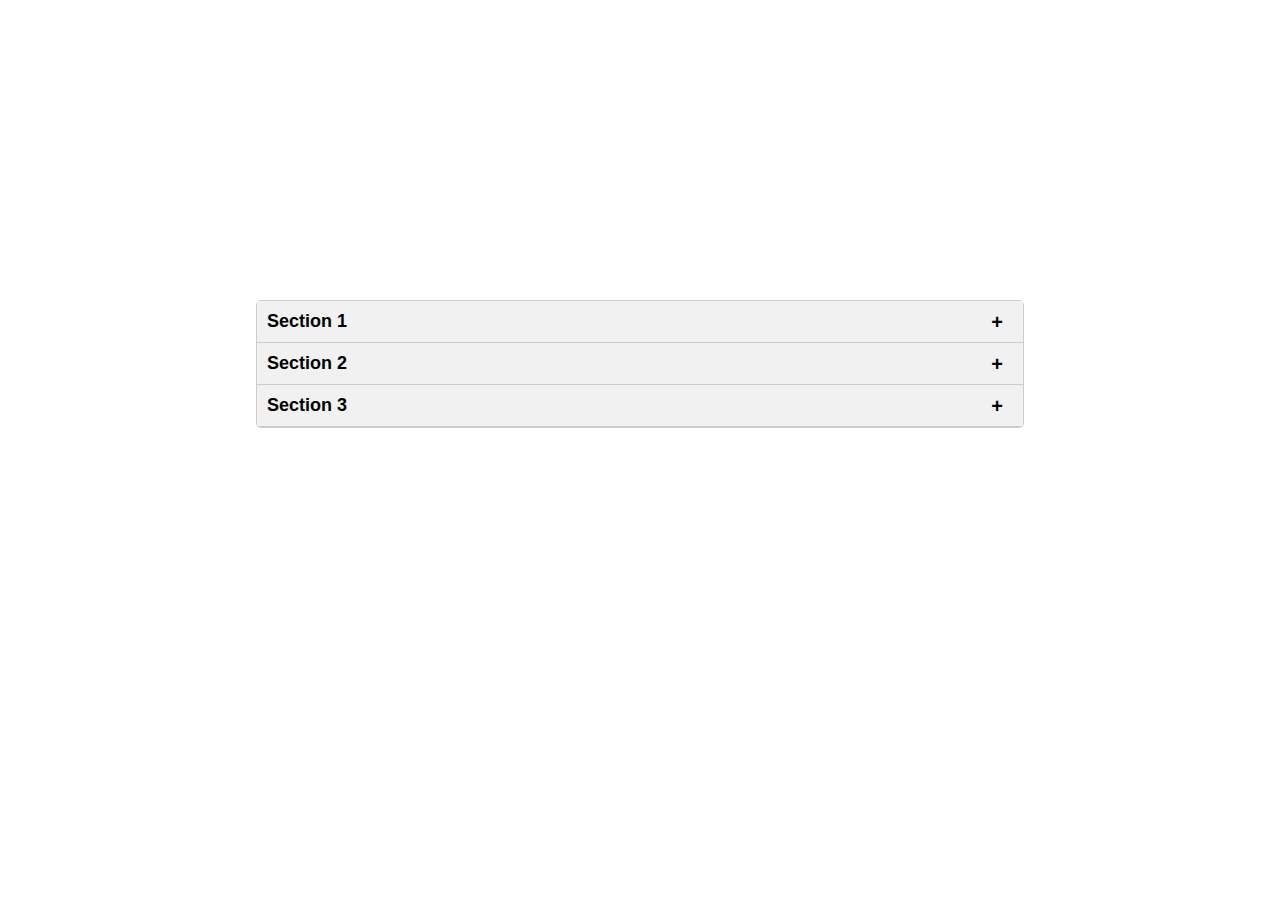
<file: accordion Menu/index.html>
<!DOCTYPE html>
<html lang="en">

<head>
    <meta charset="UTF-8">
    <meta name="viewport" content="width=device-width, initial-scale=1.0">
    <title>Accordion Menu</title>
    <link rel="stylesheet" href="style.css">
</head>

<body>
    <div class="accordion">
        <div data-order="1" class="accordion-item">
            <h3 class="accordion-header">Section 1</h3>
            <div class="accordion-content">
                <p>Lorem ipsum dolor sit amet consectetur adipisicing elit. Quisquam, similique sint? Libero quas, harum
                    architecto totam non, nulla eius ut, deserunt sit accusamus saepe delectus voluptatibus asperiores
                    perspiciatis earum vel. Vitae voluptatibus quia totam recusandae veniam ab quod officiis voluptatum,
                    tempora saepe sint at odio eveniet sit voluptatem. Minus, consequuntur.</p>
            </div>
        </div>
        <div data-order="2" class="accordion-item">
            <h3 class="accordion-header">Section 2</h3>
            <div class="accordion-content">
                <p>Lorem ipsum dolor sit amet consectetur adipisicing elit. Repellat numquam repudiandae quam tempora
                    rerum, pariatur atque quis magnam nemo quod architecto, reprehenderit quibusdam ratione! Sunt
                    officia magni dignissimos tempore eveniet?</p>
            </div>
        </div>
        <div data-order="3" class="accordion-item">
            <h3 class="accordion-header">Section 3</h3>
            <div class="accordion-content">
                <p>Lorem ipsum dolor sit amet consectetur adipisicing elit. Soluta ducimus, ex accusamus voluptatem
                    numquam animi quos facere cupiditate, rerum, minus illo nostrum aperiam culpa. Vel suscipit ullam
                    voluptas iusto laboriosam ad odit possimus. Fugiat odit modi delectus impedit illo optio?</p>
            </div>
        </div>
    </div>
    <script src="./app.js"></script>
</body>

</html>
</file>
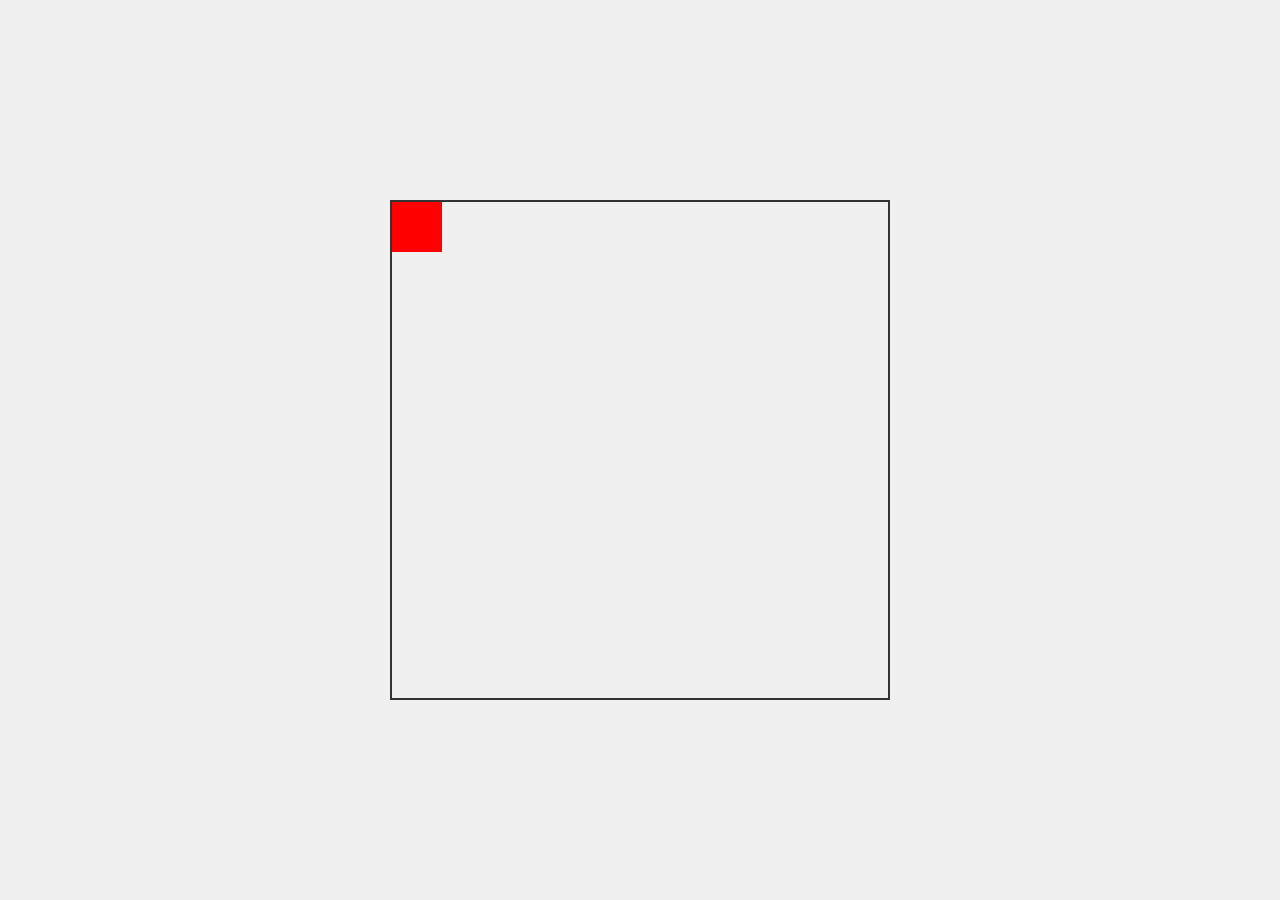
<file: move a box with arrow keys/index.html>
<!DOCTYPE html>
<html lang="en">
<head>
    <meta charset="UTF-8">
    <meta name="viewport" content="width=device-width, initial-scale=1.0">
    <title>Move the Box</title>
    <link rel="stylesheet" href="style.css">
</head>
<body>
    <div class="container">
        <div class="box"></div>
    </div>
    <script src="app.js"></script>
</body>
</html>
</file>
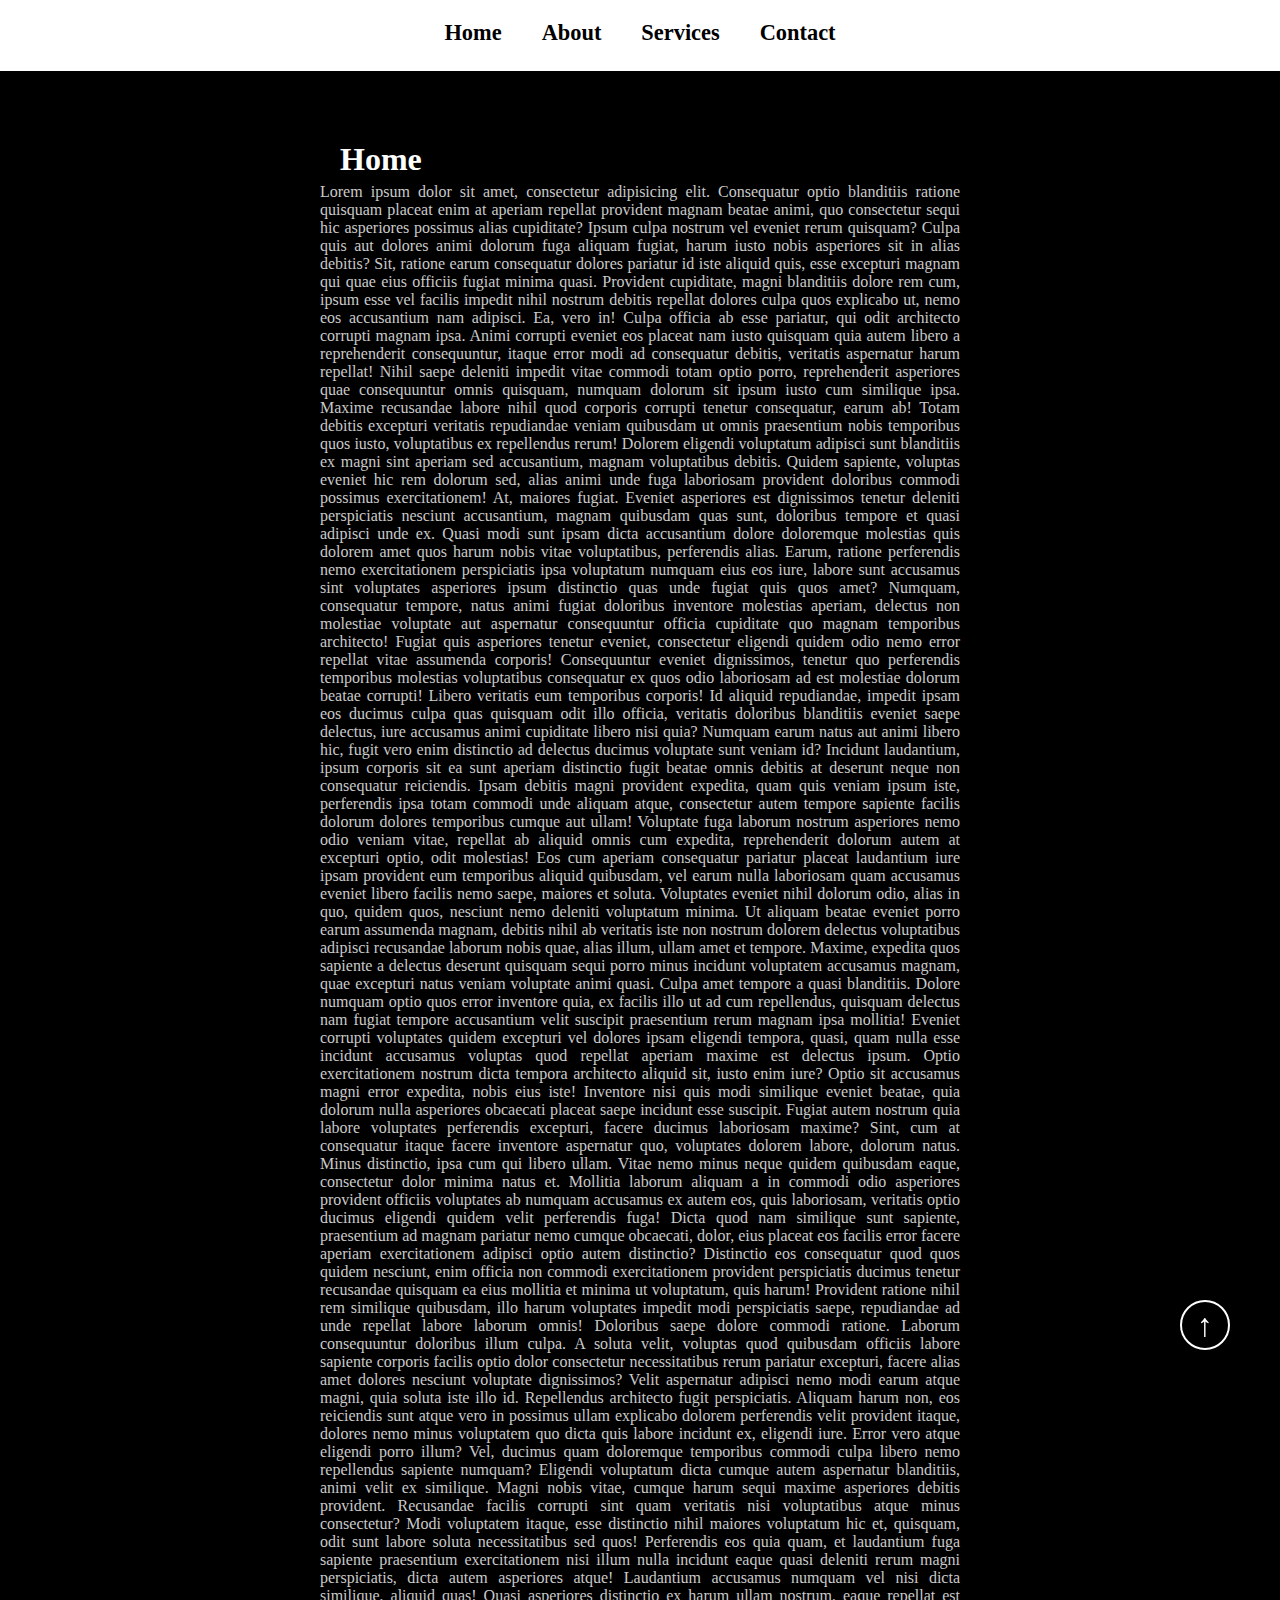
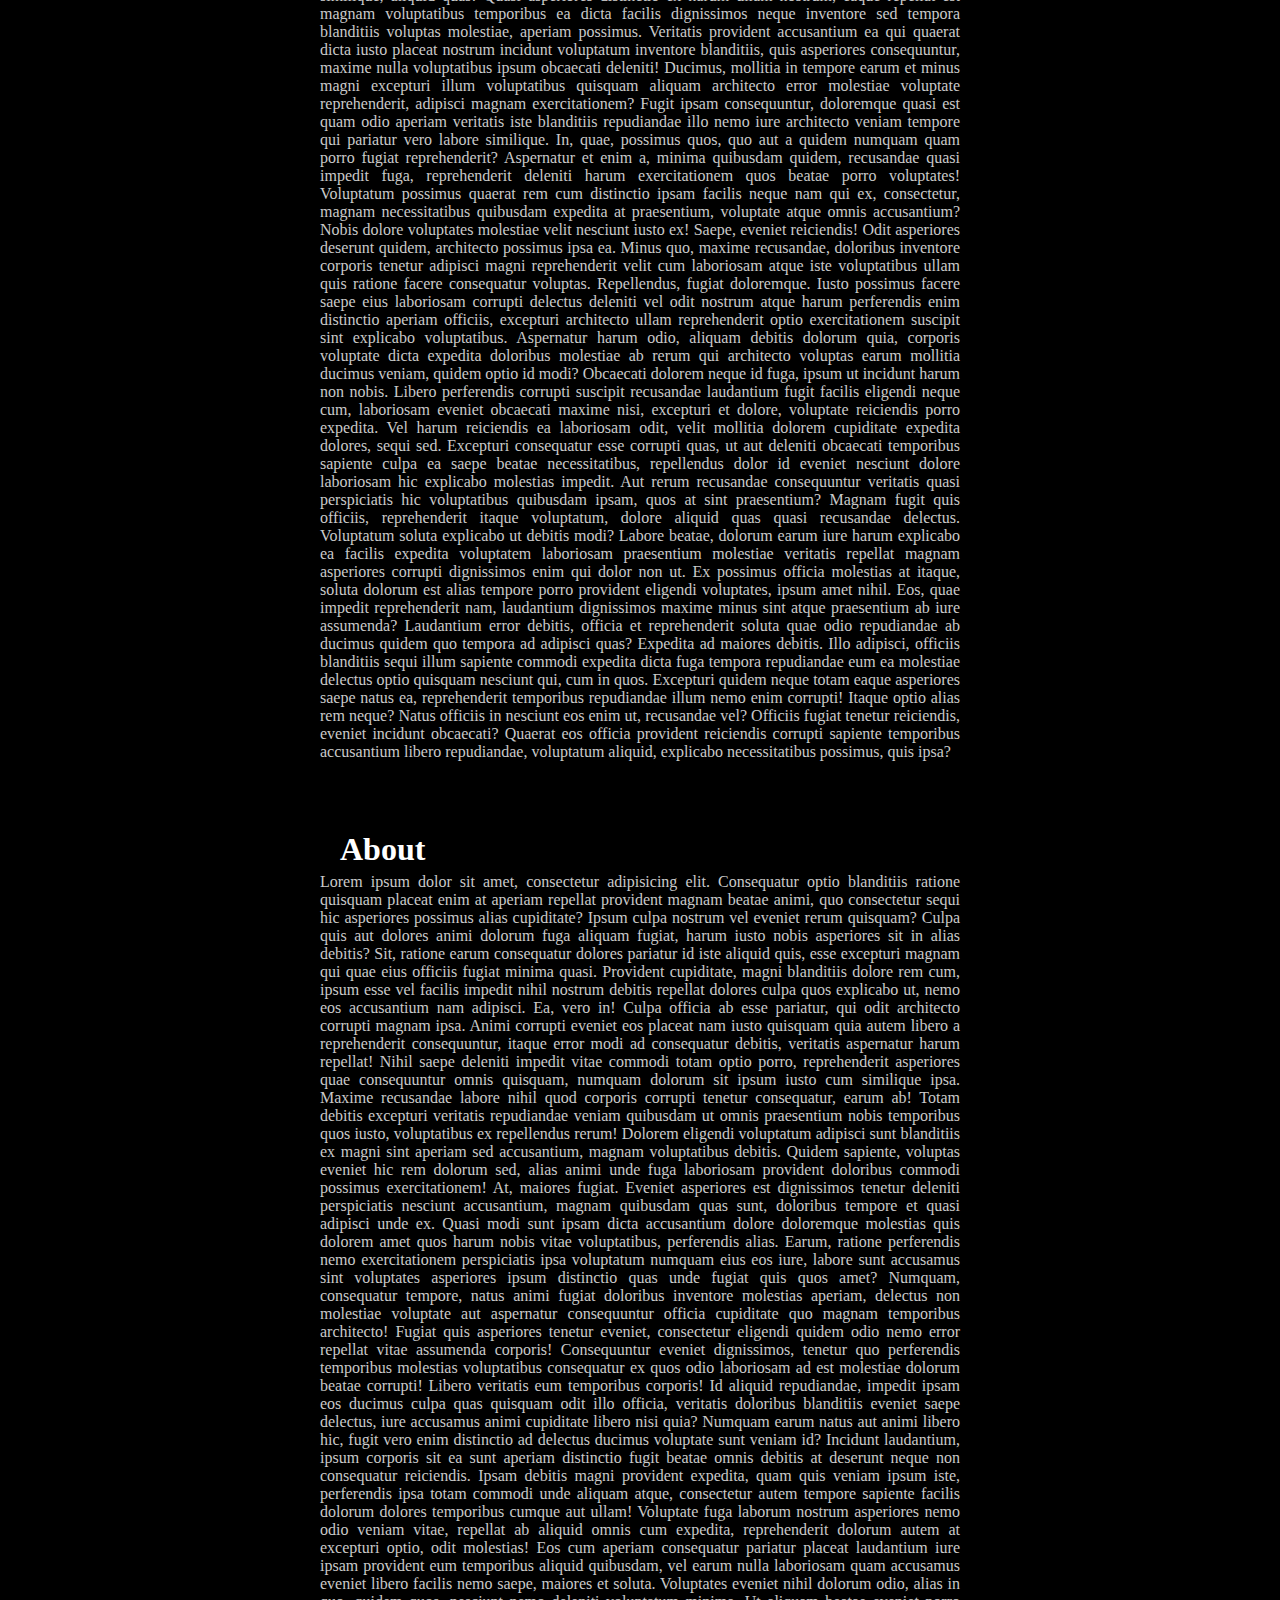
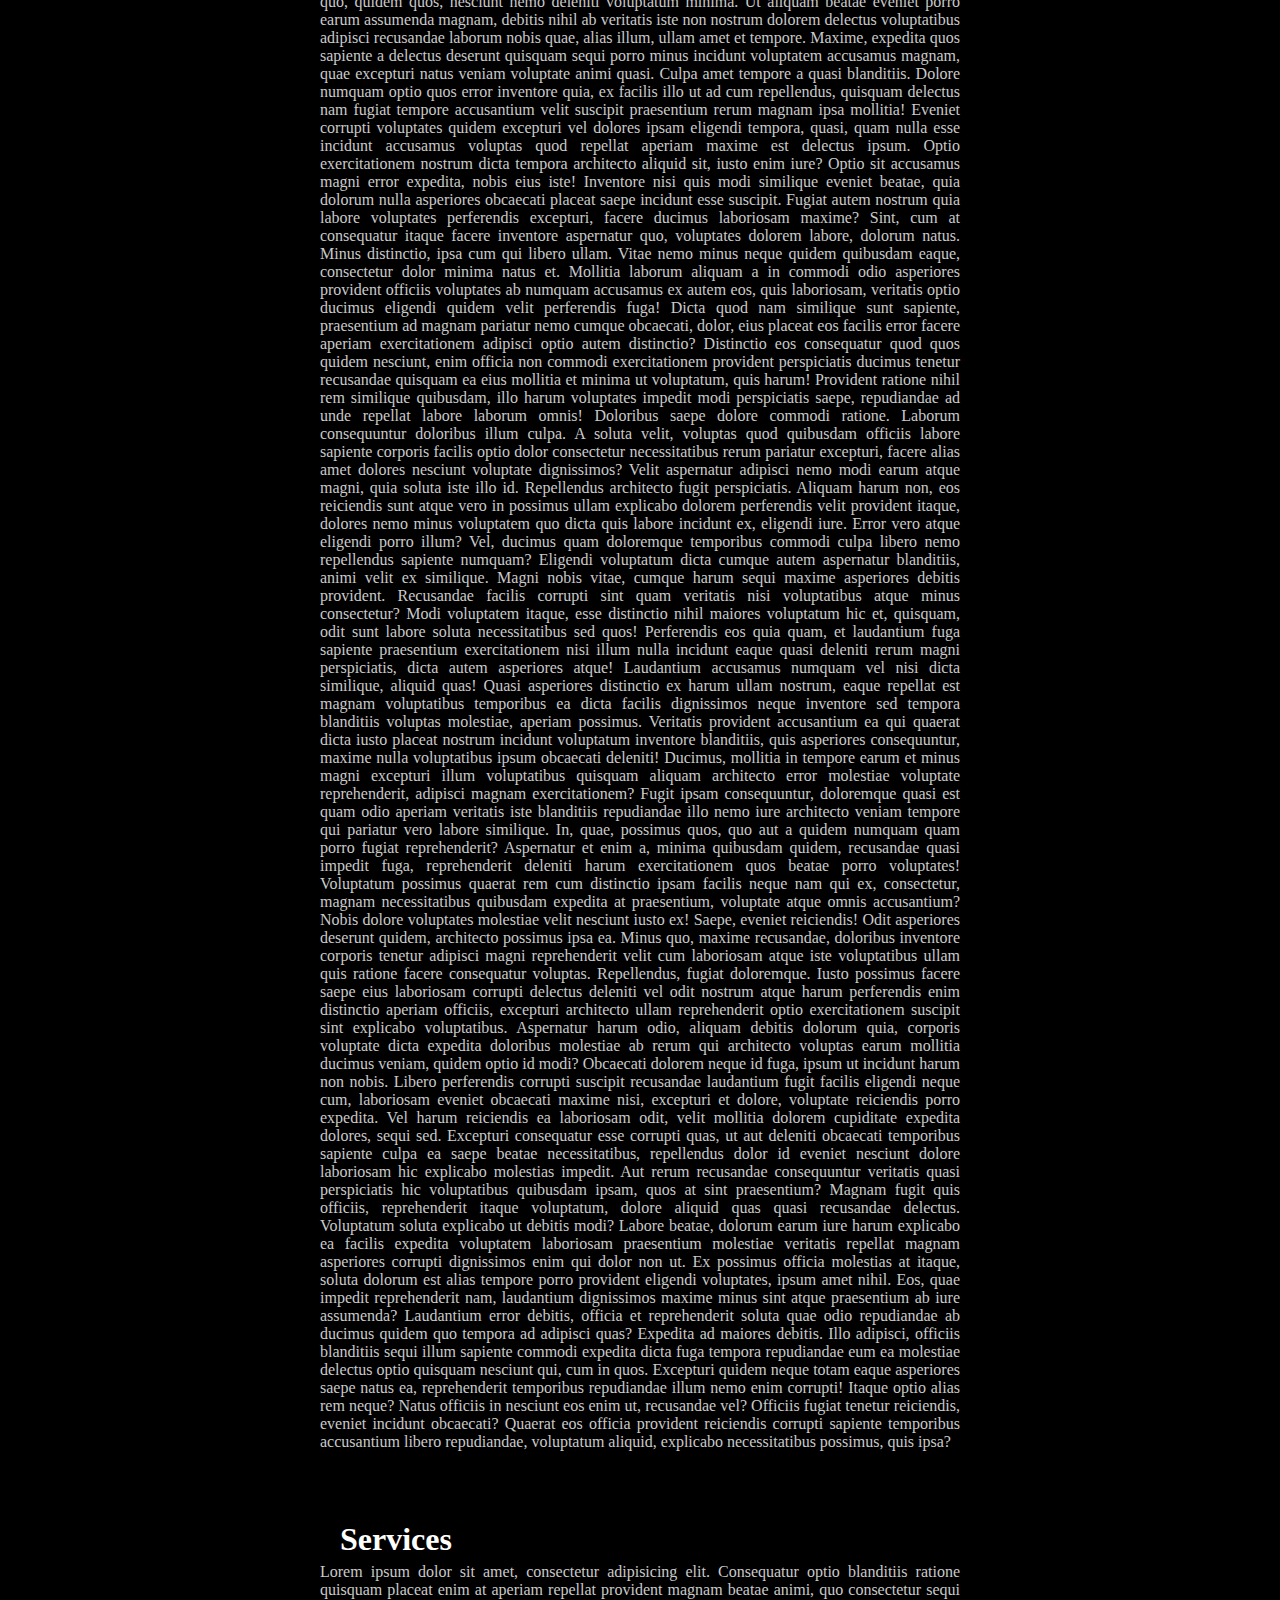
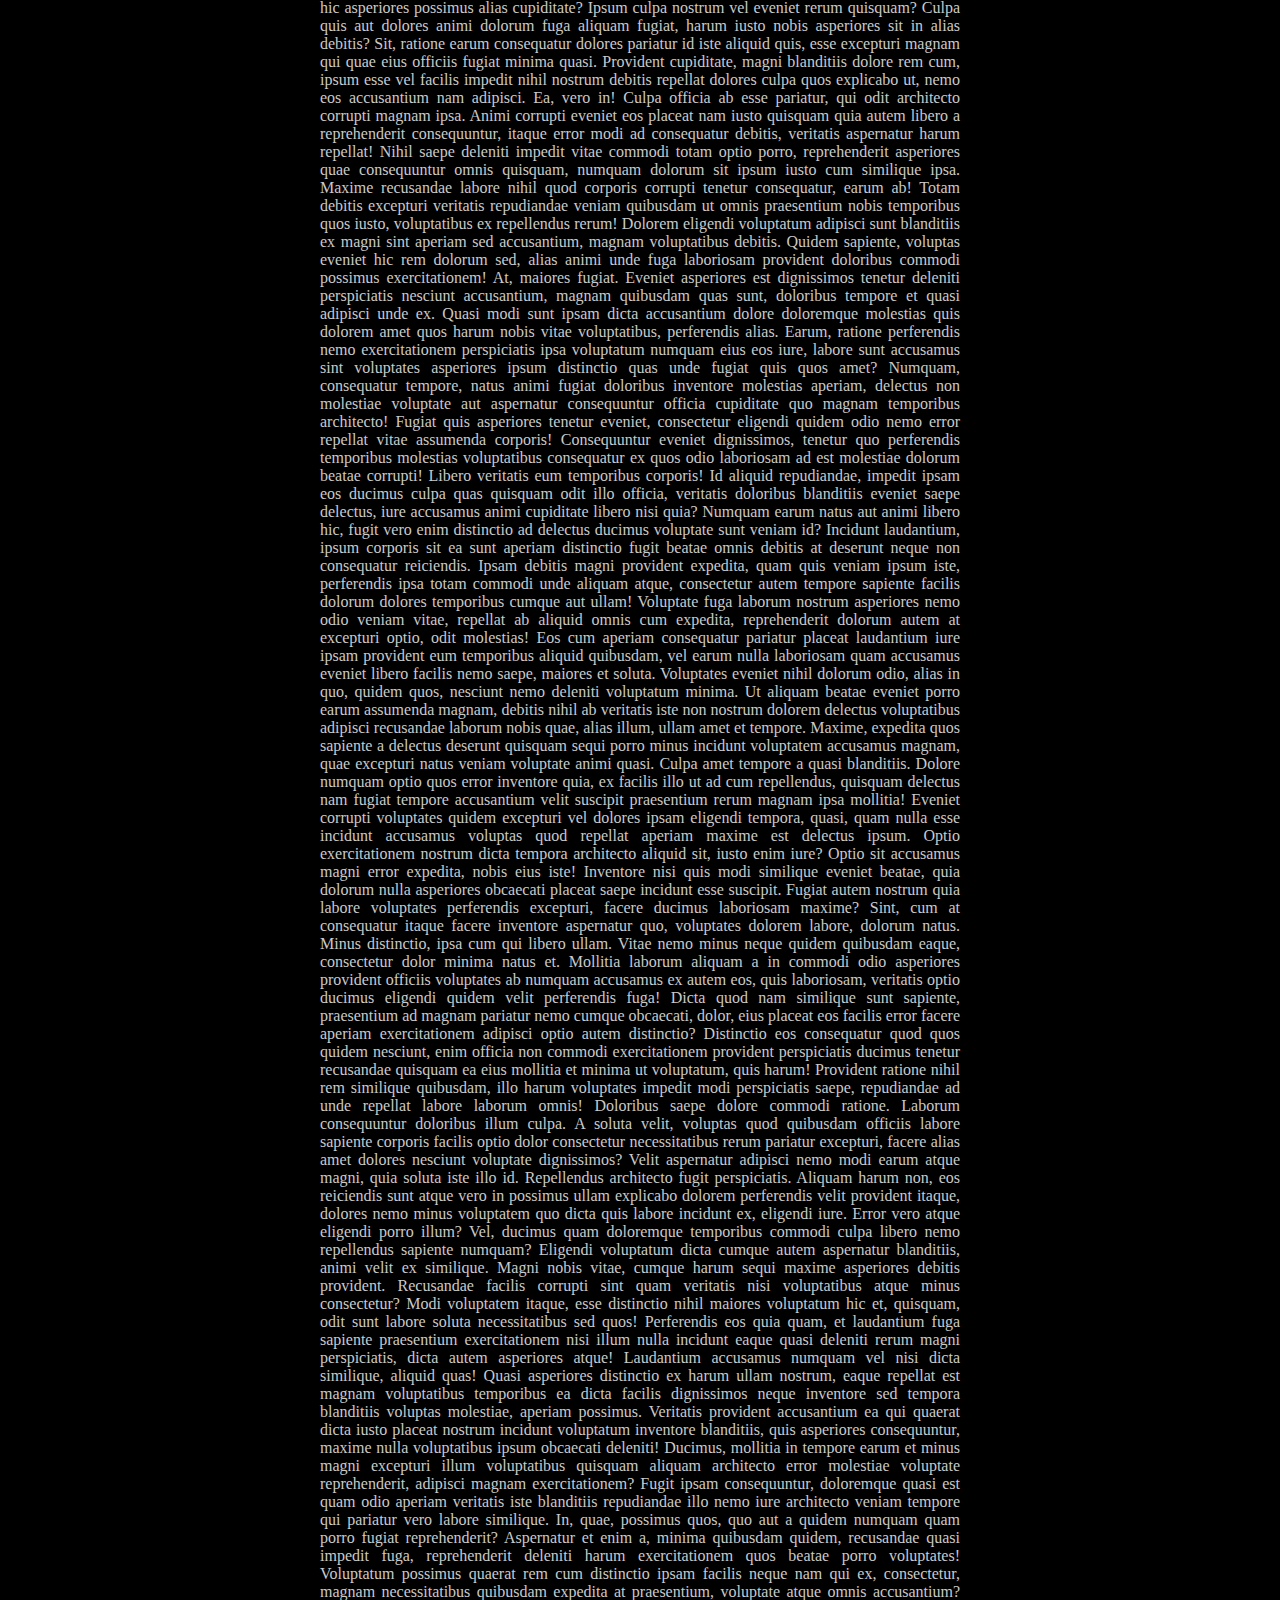
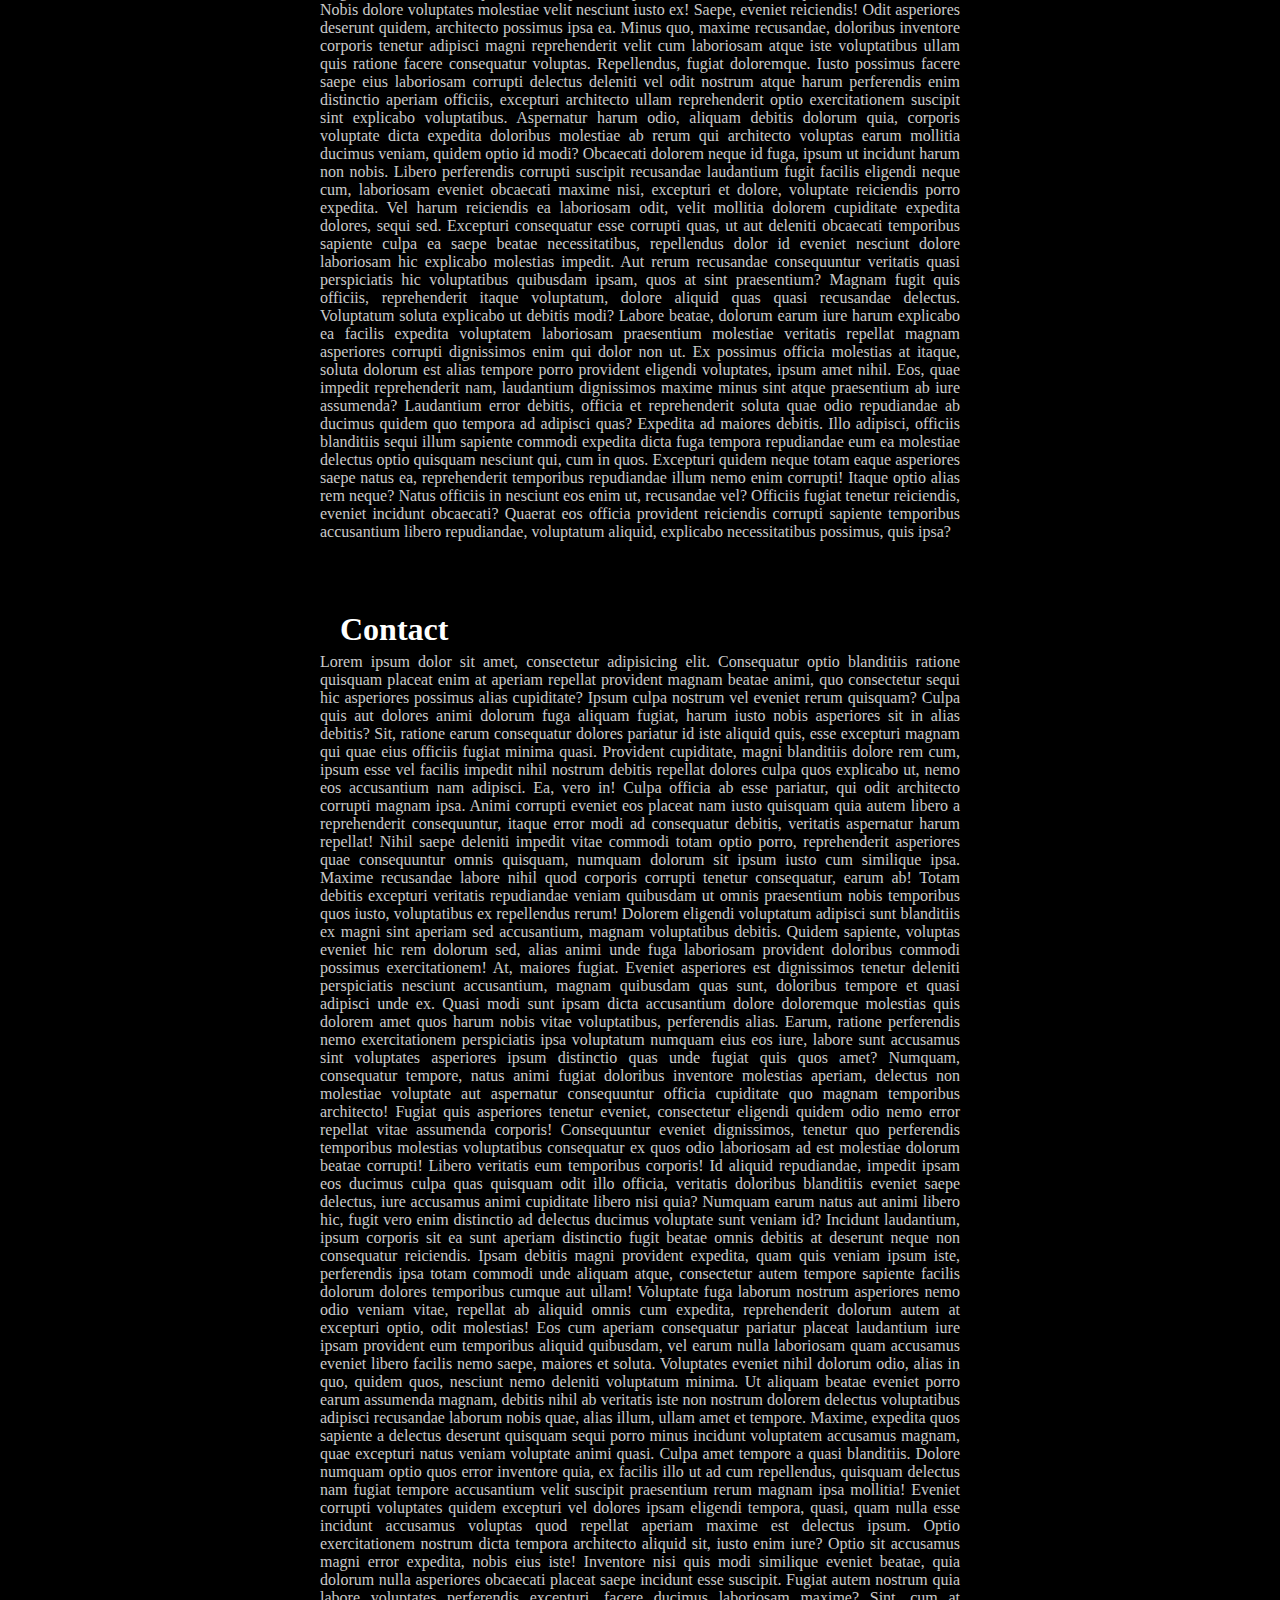
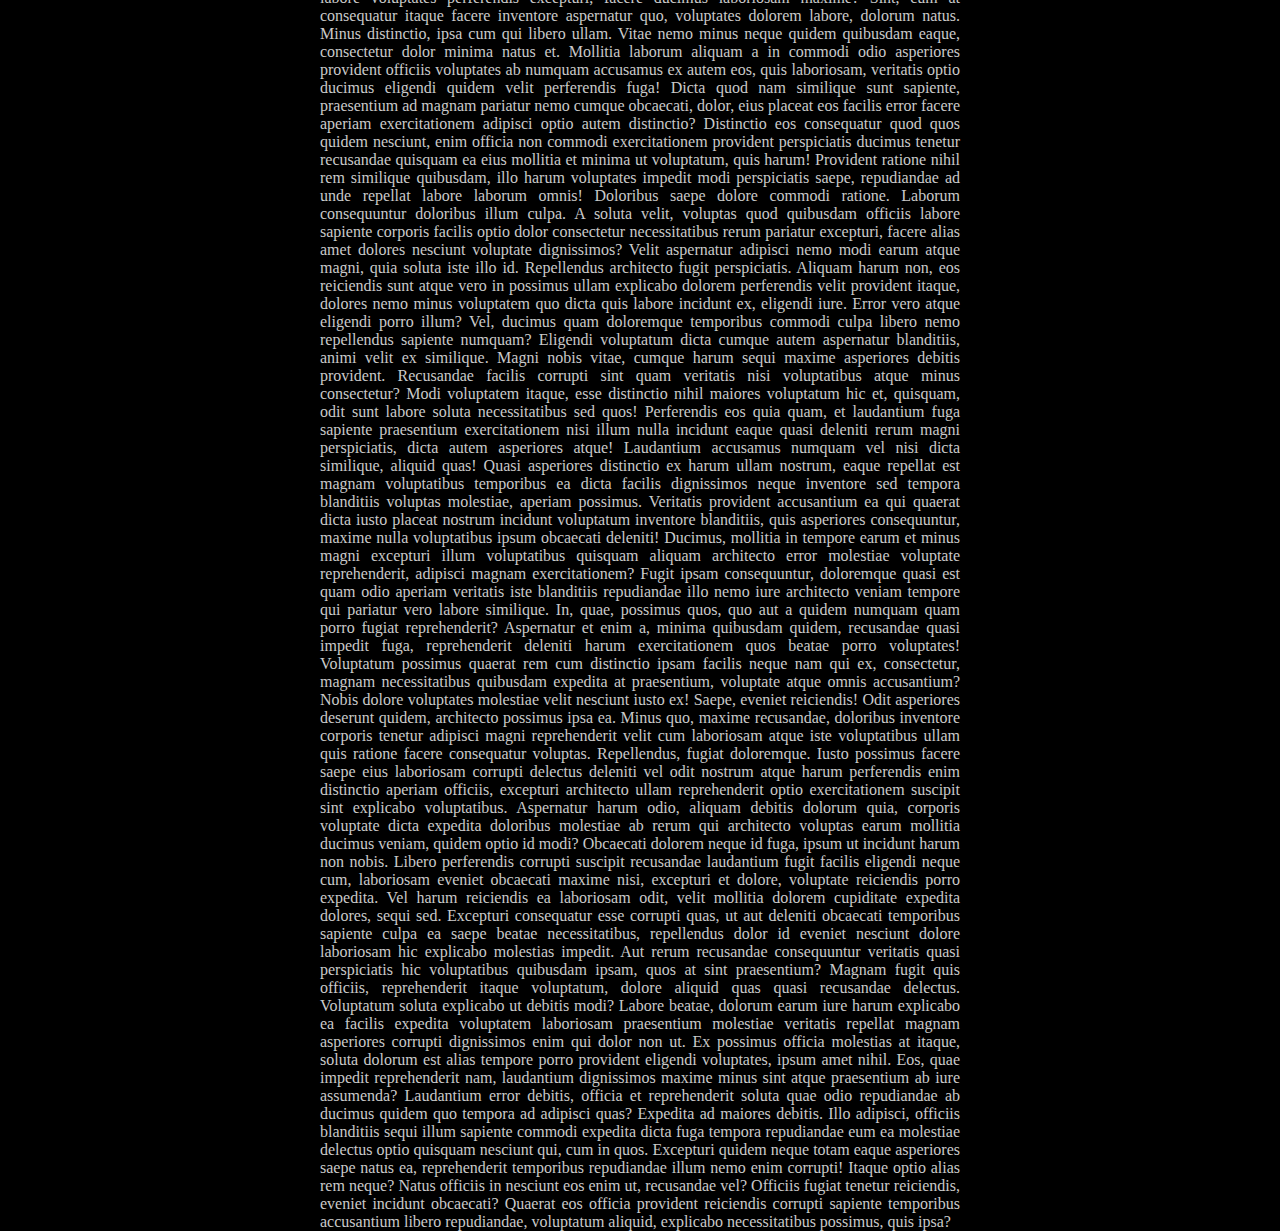
<file: navigator/index.html>
<!DOCTYPE html>
<html lang="en">

<head>
    <meta charset="UTF-8">
    <meta name="viewport" content="width=device-width, initial-scale=1.0">
    <title>Document</title>
    <link rel="stylesheet" href="style.css">
</head>

<body>
    <nav>
        <ul id="navigation-bar">
            <li>Home</li>
            <li>About</li>
            <li>Services</li>
            <li>Contact</li>
        </ul>
    </nav>
    <main>
        <section id="home">
            <h2>Home</h2>
            <p>Lorem ipsum dolor sit amet, consectetur adipisicing elit. Consequatur optio blanditiis ratione quisquam
                placeat enim at aperiam repellat provident magnam beatae animi, quo consectetur sequi hic asperiores
                possimus alias cupiditate? Ipsum culpa nostrum vel eveniet rerum quisquam? Culpa quis aut dolores animi
                dolorum fuga aliquam fugiat, harum iusto nobis asperiores sit in alias debitis? Sit, ratione earum
                consequatur dolores pariatur id iste aliquid quis, esse excepturi magnam qui quae eius officiis fugiat
                minima quasi. Provident cupiditate, magni blanditiis dolore rem cum, ipsum esse vel facilis impedit
                nihil nostrum debitis repellat dolores culpa quos explicabo ut, nemo eos accusantium nam adipisci. Ea,
                vero in! Culpa officia ab esse pariatur, qui odit architecto corrupti magnam ipsa. Animi corrupti
                eveniet eos placeat nam iusto quisquam quia autem libero a reprehenderit consequuntur, itaque error modi
                ad consequatur debitis, veritatis aspernatur harum repellat! Nihil saepe deleniti impedit vitae commodi
                totam optio porro, reprehenderit asperiores quae consequuntur omnis quisquam, numquam dolorum sit ipsum
                iusto cum similique ipsa. Maxime recusandae labore nihil quod corporis corrupti tenetur consequatur,
                earum ab! Totam debitis excepturi veritatis repudiandae veniam quibusdam ut omnis praesentium nobis
                temporibus quos iusto, voluptatibus ex repellendus rerum! Dolorem eligendi voluptatum adipisci sunt
                blanditiis ex magni sint aperiam sed accusantium, magnam voluptatibus debitis. Quidem sapiente, voluptas
                eveniet hic rem dolorum sed, alias animi unde fuga laboriosam provident doloribus commodi possimus
                exercitationem! At, maiores fugiat. Eveniet asperiores est dignissimos tenetur deleniti perspiciatis
                nesciunt accusantium, magnam quibusdam quas sunt, doloribus tempore et quasi adipisci unde ex. Quasi
                modi sunt ipsam dicta accusantium dolore doloremque molestias quis dolorem amet quos harum nobis vitae
                voluptatibus, perferendis alias. Earum, ratione perferendis nemo exercitationem perspiciatis ipsa
                voluptatum numquam eius eos iure, labore sunt accusamus sint voluptates asperiores ipsum distinctio quas
                unde fugiat quis quos amet? Numquam, consequatur tempore, natus animi fugiat doloribus inventore
                molestias aperiam, delectus non molestiae voluptate aut aspernatur consequuntur officia cupiditate quo
                magnam temporibus architecto! Fugiat quis asperiores tenetur eveniet, consectetur eligendi quidem odio
                nemo error repellat vitae assumenda corporis! Consequuntur eveniet dignissimos, tenetur quo perferendis
                temporibus molestias voluptatibus consequatur ex quos odio laboriosam ad est molestiae dolorum beatae
                corrupti! Libero veritatis eum temporibus corporis! Id aliquid repudiandae, impedit ipsam eos ducimus
                culpa quas quisquam odit illo officia, veritatis doloribus blanditiis eveniet saepe delectus, iure
                accusamus animi cupiditate libero nisi quia? Numquam earum natus aut animi libero hic, fugit vero enim
                distinctio ad delectus ducimus voluptate sunt veniam id? Incidunt laudantium, ipsum corporis sit ea sunt
                aperiam distinctio fugit beatae omnis debitis at deserunt neque non consequatur reiciendis. Ipsam
                debitis magni provident expedita, quam quis veniam ipsum iste, perferendis ipsa totam commodi unde
                aliquam atque, consectetur autem tempore sapiente facilis dolorum dolores temporibus cumque aut ullam!
                Voluptate fuga laborum nostrum asperiores nemo odio veniam vitae, repellat ab aliquid omnis cum
                expedita, reprehenderit dolorum autem at excepturi optio, odit molestias! Eos cum aperiam consequatur
                pariatur placeat laudantium iure ipsam provident eum temporibus aliquid quibusdam, vel earum nulla
                laboriosam quam accusamus eveniet libero facilis nemo saepe, maiores et soluta. Voluptates eveniet nihil
                dolorum odio, alias in quo, quidem quos, nesciunt nemo deleniti voluptatum minima. Ut aliquam beatae
                eveniet porro earum assumenda magnam, debitis nihil ab veritatis iste non nostrum dolorem delectus
                voluptatibus adipisci recusandae laborum nobis quae, alias illum, ullam amet et tempore. Maxime,
                expedita quos sapiente a delectus deserunt quisquam sequi porro minus incidunt voluptatem accusamus
                magnam, quae excepturi natus veniam voluptate animi quasi. Culpa amet tempore a quasi blanditiis. Dolore
                numquam optio quos error inventore quia, ex facilis illo ut ad cum repellendus, quisquam delectus nam
                fugiat tempore accusantium velit suscipit praesentium rerum magnam ipsa mollitia! Eveniet corrupti
                voluptates quidem excepturi vel dolores ipsam eligendi tempora, quasi, quam nulla esse incidunt
                accusamus voluptas quod repellat aperiam maxime est delectus ipsum. Optio exercitationem nostrum dicta
                tempora architecto aliquid sit, iusto enim iure? Optio sit accusamus magni error expedita, nobis eius
                iste! Inventore nisi quis modi similique eveniet beatae, quia dolorum nulla asperiores obcaecati placeat
                saepe incidunt esse suscipit. Fugiat autem nostrum quia labore voluptates perferendis excepturi, facere
                ducimus laboriosam maxime? Sint, cum at consequatur itaque facere inventore aspernatur quo, voluptates
                dolorem labore, dolorum natus. Minus distinctio, ipsa cum qui libero ullam. Vitae nemo minus neque
                quidem quibusdam eaque, consectetur dolor minima natus et. Mollitia laborum aliquam a in commodi odio
                asperiores provident officiis voluptates ab numquam accusamus ex autem eos, quis laboriosam, veritatis
                optio ducimus eligendi quidem velit perferendis fuga! Dicta quod nam similique sunt sapiente,
                praesentium ad magnam pariatur nemo cumque obcaecati, dolor, eius placeat eos facilis error facere
                aperiam exercitationem adipisci optio autem distinctio? Distinctio eos consequatur quod quos quidem
                nesciunt, enim officia non commodi exercitationem provident perspiciatis ducimus tenetur recusandae
                quisquam ea eius mollitia et minima ut voluptatum, quis harum! Provident ratione nihil rem similique
                quibusdam, illo harum voluptates impedit modi perspiciatis saepe, repudiandae ad unde repellat labore
                laborum omnis! Doloribus saepe dolore commodi ratione. Laborum consequuntur doloribus illum culpa. A
                soluta velit, voluptas quod quibusdam officiis labore sapiente corporis facilis optio dolor consectetur
                necessitatibus rerum pariatur excepturi, facere alias amet dolores nesciunt voluptate dignissimos? Velit
                aspernatur adipisci nemo modi earum atque magni, quia soluta iste illo id. Repellendus architecto fugit
                perspiciatis. Aliquam harum non, eos reiciendis sunt atque vero in possimus ullam explicabo dolorem
                perferendis velit provident itaque, dolores nemo minus voluptatem quo dicta quis labore incidunt ex,
                eligendi iure. Error vero atque eligendi porro illum? Vel, ducimus quam doloremque temporibus commodi
                culpa libero nemo repellendus sapiente numquam? Eligendi voluptatum dicta cumque autem aspernatur
                blanditiis, animi velit ex similique. Magni nobis vitae, cumque harum sequi maxime asperiores debitis
                provident. Recusandae facilis corrupti sint quam veritatis nisi voluptatibus atque minus consectetur?
                Modi voluptatem itaque, esse distinctio nihil maiores voluptatum hic et, quisquam, odit sunt labore
                soluta necessitatibus sed quos! Perferendis eos quia quam, et laudantium fuga sapiente praesentium
                exercitationem nisi illum nulla incidunt eaque quasi deleniti rerum magni perspiciatis, dicta autem
                asperiores atque! Laudantium accusamus numquam vel nisi dicta similique, aliquid quas! Quasi asperiores
                distinctio ex harum ullam nostrum, eaque repellat est magnam voluptatibus temporibus ea dicta facilis
                dignissimos neque inventore sed tempora blanditiis voluptas molestiae, aperiam possimus. Veritatis
                provident accusantium ea qui quaerat dicta iusto placeat nostrum incidunt voluptatum inventore
                blanditiis, quis asperiores consequuntur, maxime nulla voluptatibus ipsum obcaecati deleniti! Ducimus,
                mollitia in tempore earum et minus magni excepturi illum voluptatibus quisquam aliquam architecto error
                molestiae voluptate reprehenderit, adipisci magnam exercitationem? Fugit ipsam consequuntur, doloremque
                quasi est quam odio aperiam veritatis iste blanditiis repudiandae illo nemo iure architecto veniam
                tempore qui pariatur vero labore similique. In, quae, possimus quos, quo aut a quidem numquam quam porro
                fugiat reprehenderit? Aspernatur et enim a, minima quibusdam quidem, recusandae quasi impedit fuga,
                reprehenderit deleniti harum exercitationem quos beatae porro voluptates! Voluptatum possimus quaerat
                rem cum distinctio ipsam facilis neque nam qui ex, consectetur, magnam necessitatibus quibusdam expedita
                at praesentium, voluptate atque omnis accusantium? Nobis dolore voluptates molestiae velit nesciunt
                iusto ex! Saepe, eveniet reiciendis! Odit asperiores deserunt quidem, architecto possimus ipsa ea. Minus
                quo, maxime recusandae, doloribus inventore corporis tenetur adipisci magni reprehenderit velit cum
                laboriosam atque iste voluptatibus ullam quis ratione facere consequatur voluptas. Repellendus, fugiat
                doloremque. Iusto possimus facere saepe eius laboriosam corrupti delectus deleniti vel odit nostrum
                atque harum perferendis enim distinctio aperiam officiis, excepturi architecto ullam reprehenderit optio
                exercitationem suscipit sint explicabo voluptatibus. Aspernatur harum odio, aliquam debitis dolorum
                quia, corporis voluptate dicta expedita doloribus molestiae ab rerum qui architecto voluptas earum
                mollitia ducimus veniam, quidem optio id modi? Obcaecati dolorem neque id fuga, ipsum ut incidunt harum
                non nobis. Libero perferendis corrupti suscipit recusandae laudantium fugit facilis eligendi neque cum,
                laboriosam eveniet obcaecati maxime nisi, excepturi et dolore, voluptate reiciendis porro expedita. Vel
                harum reiciendis ea laboriosam odit, velit mollitia dolorem cupiditate expedita dolores, sequi sed.
                Excepturi consequatur esse corrupti quas, ut aut deleniti obcaecati temporibus sapiente culpa ea saepe
                beatae necessitatibus, repellendus dolor id eveniet nesciunt dolore laboriosam hic explicabo molestias
                impedit. Aut rerum recusandae consequuntur veritatis quasi perspiciatis hic voluptatibus quibusdam
                ipsam, quos at sint praesentium? Magnam fugit quis officiis, reprehenderit itaque voluptatum, dolore
                aliquid quas quasi recusandae delectus. Voluptatum soluta explicabo ut debitis modi? Labore beatae,
                dolorum earum iure harum explicabo ea facilis expedita voluptatem laboriosam praesentium molestiae
                veritatis repellat magnam asperiores corrupti dignissimos enim qui dolor non ut. Ex possimus officia
                molestias at itaque, soluta dolorum est alias tempore porro provident eligendi voluptates, ipsum amet
                nihil. Eos, quae impedit reprehenderit nam, laudantium dignissimos maxime minus sint atque praesentium
                ab iure assumenda? Laudantium error debitis, officia et reprehenderit soluta quae odio repudiandae ab
                ducimus quidem quo tempora ad adipisci quas? Expedita ad maiores debitis. Illo adipisci, officiis
                blanditiis sequi illum sapiente commodi expedita dicta fuga tempora repudiandae eum ea molestiae
                delectus optio quisquam nesciunt qui, cum in quos. Excepturi quidem neque totam eaque asperiores saepe
                natus ea, reprehenderit temporibus repudiandae illum nemo enim corrupti! Itaque optio alias rem neque?
                Natus officiis in nesciunt eos enim ut, recusandae vel? Officiis fugiat tenetur reiciendis, eveniet
                incidunt obcaecati? Quaerat eos officia provident reiciendis corrupti sapiente temporibus accusantium
                libero repudiandae, voluptatum aliquid, explicabo necessitatibus possimus, quis ipsa?</p>
        </section>
        <section id="about">
            <h2>About</h2>
            <p>Lorem ipsum dolor sit amet, consectetur adipisicing elit. Consequatur optio blanditiis ratione quisquam
                placeat enim at aperiam repellat provident magnam beatae animi, quo consectetur sequi hic asperiores
                possimus alias cupiditate? Ipsum culpa nostrum vel eveniet rerum quisquam? Culpa quis aut dolores animi
                dolorum fuga aliquam fugiat, harum iusto nobis asperiores sit in alias debitis? Sit, ratione earum
                consequatur dolores pariatur id iste aliquid quis, esse excepturi magnam qui quae eius officiis fugiat
                minima quasi. Provident cupiditate, magni blanditiis dolore rem cum, ipsum esse vel facilis impedit
                nihil nostrum debitis repellat dolores culpa quos explicabo ut, nemo eos accusantium nam adipisci. Ea,
                vero in! Culpa officia ab esse pariatur, qui odit architecto corrupti magnam ipsa. Animi corrupti
                eveniet eos placeat nam iusto quisquam quia autem libero a reprehenderit consequuntur, itaque error modi
                ad consequatur debitis, veritatis aspernatur harum repellat! Nihil saepe deleniti impedit vitae commodi
                totam optio porro, reprehenderit asperiores quae consequuntur omnis quisquam, numquam dolorum sit ipsum
                iusto cum similique ipsa. Maxime recusandae labore nihil quod corporis corrupti tenetur consequatur,
                earum ab! Totam debitis excepturi veritatis repudiandae veniam quibusdam ut omnis praesentium nobis
                temporibus quos iusto, voluptatibus ex repellendus rerum! Dolorem eligendi voluptatum adipisci sunt
                blanditiis ex magni sint aperiam sed accusantium, magnam voluptatibus debitis. Quidem sapiente, voluptas
                eveniet hic rem dolorum sed, alias animi unde fuga laboriosam provident doloribus commodi possimus
                exercitationem! At, maiores fugiat. Eveniet asperiores est dignissimos tenetur deleniti perspiciatis
                nesciunt accusantium, magnam quibusdam quas sunt, doloribus tempore et quasi adipisci unde ex. Quasi
                modi sunt ipsam dicta accusantium dolore doloremque molestias quis dolorem amet quos harum nobis vitae
                voluptatibus, perferendis alias. Earum, ratione perferendis nemo exercitationem perspiciatis ipsa
                voluptatum numquam eius eos iure, labore sunt accusamus sint voluptates asperiores ipsum distinctio quas
                unde fugiat quis quos amet? Numquam, consequatur tempore, natus animi fugiat doloribus inventore
                molestias aperiam, delectus non molestiae voluptate aut aspernatur consequuntur officia cupiditate quo
                magnam temporibus architecto! Fugiat quis asperiores tenetur eveniet, consectetur eligendi quidem odio
                nemo error repellat vitae assumenda corporis! Consequuntur eveniet dignissimos, tenetur quo perferendis
                temporibus molestias voluptatibus consequatur ex quos odio laboriosam ad est molestiae dolorum beatae
                corrupti! Libero veritatis eum temporibus corporis! Id aliquid repudiandae, impedit ipsam eos ducimus
                culpa quas quisquam odit illo officia, veritatis doloribus blanditiis eveniet saepe delectus, iure
                accusamus animi cupiditate libero nisi quia? Numquam earum natus aut animi libero hic, fugit vero enim
                distinctio ad delectus ducimus voluptate sunt veniam id? Incidunt laudantium, ipsum corporis sit ea sunt
                aperiam distinctio fugit beatae omnis debitis at deserunt neque non consequatur reiciendis. Ipsam
                debitis magni provident expedita, quam quis veniam ipsum iste, perferendis ipsa totam commodi unde
                aliquam atque, consectetur autem tempore sapiente facilis dolorum dolores temporibus cumque aut ullam!
                Voluptate fuga laborum nostrum asperiores nemo odio veniam vitae, repellat ab aliquid omnis cum
                expedita, reprehenderit dolorum autem at excepturi optio, odit molestias! Eos cum aperiam consequatur
                pariatur placeat laudantium iure ipsam provident eum temporibus aliquid quibusdam, vel earum nulla
                laboriosam quam accusamus eveniet libero facilis nemo saepe, maiores et soluta. Voluptates eveniet nihil
                dolorum odio, alias in quo, quidem quos, nesciunt nemo deleniti voluptatum minima. Ut aliquam beatae
                eveniet porro earum assumenda magnam, debitis nihil ab veritatis iste non nostrum dolorem delectus
                voluptatibus adipisci recusandae laborum nobis quae, alias illum, ullam amet et tempore. Maxime,
                expedita quos sapiente a delectus deserunt quisquam sequi porro minus incidunt voluptatem accusamus
                magnam, quae excepturi natus veniam voluptate animi quasi. Culpa amet tempore a quasi blanditiis. Dolore
                numquam optio quos error inventore quia, ex facilis illo ut ad cum repellendus, quisquam delectus nam
                fugiat tempore accusantium velit suscipit praesentium rerum magnam ipsa mollitia! Eveniet corrupti
                voluptates quidem excepturi vel dolores ipsam eligendi tempora, quasi, quam nulla esse incidunt
                accusamus voluptas quod repellat aperiam maxime est delectus ipsum. Optio exercitationem nostrum dicta
                tempora architecto aliquid sit, iusto enim iure? Optio sit accusamus magni error expedita, nobis eius
                iste! Inventore nisi quis modi similique eveniet beatae, quia dolorum nulla asperiores obcaecati placeat
                saepe incidunt esse suscipit. Fugiat autem nostrum quia labore voluptates perferendis excepturi, facere
                ducimus laboriosam maxime? Sint, cum at consequatur itaque facere inventore aspernatur quo, voluptates
                dolorem labore, dolorum natus. Minus distinctio, ipsa cum qui libero ullam. Vitae nemo minus neque
                quidem quibusdam eaque, consectetur dolor minima natus et. Mollitia laborum aliquam a in commodi odio
                asperiores provident officiis voluptates ab numquam accusamus ex autem eos, quis laboriosam, veritatis
                optio ducimus eligendi quidem velit perferendis fuga! Dicta quod nam similique sunt sapiente,
                praesentium ad magnam pariatur nemo cumque obcaecati, dolor, eius placeat eos facilis error facere
                aperiam exercitationem adipisci optio autem distinctio? Distinctio eos consequatur quod quos quidem
                nesciunt, enim officia non commodi exercitationem provident perspiciatis ducimus tenetur recusandae
                quisquam ea eius mollitia et minima ut voluptatum, quis harum! Provident ratione nihil rem similique
                quibusdam, illo harum voluptates impedit modi perspiciatis saepe, repudiandae ad unde repellat labore
                laborum omnis! Doloribus saepe dolore commodi ratione. Laborum consequuntur doloribus illum culpa. A
                soluta velit, voluptas quod quibusdam officiis labore sapiente corporis facilis optio dolor consectetur
                necessitatibus rerum pariatur excepturi, facere alias amet dolores nesciunt voluptate dignissimos? Velit
                aspernatur adipisci nemo modi earum atque magni, quia soluta iste illo id. Repellendus architecto fugit
                perspiciatis. Aliquam harum non, eos reiciendis sunt atque vero in possimus ullam explicabo dolorem
                perferendis velit provident itaque, dolores nemo minus voluptatem quo dicta quis labore incidunt ex,
                eligendi iure. Error vero atque eligendi porro illum? Vel, ducimus quam doloremque temporibus commodi
                culpa libero nemo repellendus sapiente numquam? Eligendi voluptatum dicta cumque autem aspernatur
                blanditiis, animi velit ex similique. Magni nobis vitae, cumque harum sequi maxime asperiores debitis
                provident. Recusandae facilis corrupti sint quam veritatis nisi voluptatibus atque minus consectetur?
                Modi voluptatem itaque, esse distinctio nihil maiores voluptatum hic et, quisquam, odit sunt labore
                soluta necessitatibus sed quos! Perferendis eos quia quam, et laudantium fuga sapiente praesentium
                exercitationem nisi illum nulla incidunt eaque quasi deleniti rerum magni perspiciatis, dicta autem
                asperiores atque! Laudantium accusamus numquam vel nisi dicta similique, aliquid quas! Quasi asperiores
                distinctio ex harum ullam nostrum, eaque repellat est magnam voluptatibus temporibus ea dicta facilis
                dignissimos neque inventore sed tempora blanditiis voluptas molestiae, aperiam possimus. Veritatis
                provident accusantium ea qui quaerat dicta iusto placeat nostrum incidunt voluptatum inventore
                blanditiis, quis asperiores consequuntur, maxime nulla voluptatibus ipsum obcaecati deleniti! Ducimus,
                mollitia in tempore earum et minus magni excepturi illum voluptatibus quisquam aliquam architecto error
                molestiae voluptate reprehenderit, adipisci magnam exercitationem? Fugit ipsam consequuntur, doloremque
                quasi est quam odio aperiam veritatis iste blanditiis repudiandae illo nemo iure architecto veniam
                tempore qui pariatur vero labore similique. In, quae, possimus quos, quo aut a quidem numquam quam porro
                fugiat reprehenderit? Aspernatur et enim a, minima quibusdam quidem, recusandae quasi impedit fuga,
                reprehenderit deleniti harum exercitationem quos beatae porro voluptates! Voluptatum possimus quaerat
                rem cum distinctio ipsam facilis neque nam qui ex, consectetur, magnam necessitatibus quibusdam expedita
                at praesentium, voluptate atque omnis accusantium? Nobis dolore voluptates molestiae velit nesciunt
                iusto ex! Saepe, eveniet reiciendis! Odit asperiores deserunt quidem, architecto possimus ipsa ea. Minus
                quo, maxime recusandae, doloribus inventore corporis tenetur adipisci magni reprehenderit velit cum
                laboriosam atque iste voluptatibus ullam quis ratione facere consequatur voluptas. Repellendus, fugiat
                doloremque. Iusto possimus facere saepe eius laboriosam corrupti delectus deleniti vel odit nostrum
                atque harum perferendis enim distinctio aperiam officiis, excepturi architecto ullam reprehenderit optio
                exercitationem suscipit sint explicabo voluptatibus. Aspernatur harum odio, aliquam debitis dolorum
                quia, corporis voluptate dicta expedita doloribus molestiae ab rerum qui architecto voluptas earum
                mollitia ducimus veniam, quidem optio id modi? Obcaecati dolorem neque id fuga, ipsum ut incidunt harum
                non nobis. Libero perferendis corrupti suscipit recusandae laudantium fugit facilis eligendi neque cum,
                laboriosam eveniet obcaecati maxime nisi, excepturi et dolore, voluptate reiciendis porro expedita. Vel
                harum reiciendis ea laboriosam odit, velit mollitia dolorem cupiditate expedita dolores, sequi sed.
                Excepturi consequatur esse corrupti quas, ut aut deleniti obcaecati temporibus sapiente culpa ea saepe
                beatae necessitatibus, repellendus dolor id eveniet nesciunt dolore laboriosam hic explicabo molestias
                impedit. Aut rerum recusandae consequuntur veritatis quasi perspiciatis hic voluptatibus quibusdam
                ipsam, quos at sint praesentium? Magnam fugit quis officiis, reprehenderit itaque voluptatum, dolore
                aliquid quas quasi recusandae delectus. Voluptatum soluta explicabo ut debitis modi? Labore beatae,
                dolorum earum iure harum explicabo ea facilis expedita voluptatem laboriosam praesentium molestiae
                veritatis repellat magnam asperiores corrupti dignissimos enim qui dolor non ut. Ex possimus officia
                molestias at itaque, soluta dolorum est alias tempore porro provident eligendi voluptates, ipsum amet
                nihil. Eos, quae impedit reprehenderit nam, laudantium dignissimos maxime minus sint atque praesentium
                ab iure assumenda? Laudantium error debitis, officia et reprehenderit soluta quae odio repudiandae ab
                ducimus quidem quo tempora ad adipisci quas? Expedita ad maiores debitis. Illo adipisci, officiis
                blanditiis sequi illum sapiente commodi expedita dicta fuga tempora repudiandae eum ea molestiae
                delectus optio quisquam nesciunt qui, cum in quos. Excepturi quidem neque totam eaque asperiores saepe
                natus ea, reprehenderit temporibus repudiandae illum nemo enim corrupti! Itaque optio alias rem neque?
                Natus officiis in nesciunt eos enim ut, recusandae vel? Officiis fugiat tenetur reiciendis, eveniet
                incidunt obcaecati? Quaerat eos officia provident reiciendis corrupti sapiente temporibus accusantium
                libero repudiandae, voluptatum aliquid, explicabo necessitatibus possimus, quis ipsa?</p>
        </section>
        <section id="services">
            <h2>Services</h2>
            <p>Lorem ipsum dolor sit amet, consectetur adipisicing elit. Consequatur optio blanditiis ratione quisquam
                placeat enim at aperiam repellat provident magnam beatae animi, quo consectetur sequi hic asperiores
                possimus alias cupiditate? Ipsum culpa nostrum vel eveniet rerum quisquam? Culpa quis aut dolores animi
                dolorum fuga aliquam fugiat, harum iusto nobis asperiores sit in alias debitis? Sit, ratione earum
                consequatur dolores pariatur id iste aliquid quis, esse excepturi magnam qui quae eius officiis fugiat
                minima quasi. Provident cupiditate, magni blanditiis dolore rem cum, ipsum esse vel facilis impedit
                nihil nostrum debitis repellat dolores culpa quos explicabo ut, nemo eos accusantium nam adipisci. Ea,
                vero in! Culpa officia ab esse pariatur, qui odit architecto corrupti magnam ipsa. Animi corrupti
                eveniet eos placeat nam iusto quisquam quia autem libero a reprehenderit consequuntur, itaque error modi
                ad consequatur debitis, veritatis aspernatur harum repellat! Nihil saepe deleniti impedit vitae commodi
                totam optio porro, reprehenderit asperiores quae consequuntur omnis quisquam, numquam dolorum sit ipsum
                iusto cum similique ipsa. Maxime recusandae labore nihil quod corporis corrupti tenetur consequatur,
                earum ab! Totam debitis excepturi veritatis repudiandae veniam quibusdam ut omnis praesentium nobis
                temporibus quos iusto, voluptatibus ex repellendus rerum! Dolorem eligendi voluptatum adipisci sunt
                blanditiis ex magni sint aperiam sed accusantium, magnam voluptatibus debitis. Quidem sapiente, voluptas
                eveniet hic rem dolorum sed, alias animi unde fuga laboriosam provident doloribus commodi possimus
                exercitationem! At, maiores fugiat. Eveniet asperiores est dignissimos tenetur deleniti perspiciatis
                nesciunt accusantium, magnam quibusdam quas sunt, doloribus tempore et quasi adipisci unde ex. Quasi
                modi sunt ipsam dicta accusantium dolore doloremque molestias quis dolorem amet quos harum nobis vitae
                voluptatibus, perferendis alias. Earum, ratione perferendis nemo exercitationem perspiciatis ipsa
                voluptatum numquam eius eos iure, labore sunt accusamus sint voluptates asperiores ipsum distinctio quas
                unde fugiat quis quos amet? Numquam, consequatur tempore, natus animi fugiat doloribus inventore
                molestias aperiam, delectus non molestiae voluptate aut aspernatur consequuntur officia cupiditate quo
                magnam temporibus architecto! Fugiat quis asperiores tenetur eveniet, consectetur eligendi quidem odio
                nemo error repellat vitae assumenda corporis! Consequuntur eveniet dignissimos, tenetur quo perferendis
                temporibus molestias voluptatibus consequatur ex quos odio laboriosam ad est molestiae dolorum beatae
                corrupti! Libero veritatis eum temporibus corporis! Id aliquid repudiandae, impedit ipsam eos ducimus
                culpa quas quisquam odit illo officia, veritatis doloribus blanditiis eveniet saepe delectus, iure
                accusamus animi cupiditate libero nisi quia? Numquam earum natus aut animi libero hic, fugit vero enim
                distinctio ad delectus ducimus voluptate sunt veniam id? Incidunt laudantium, ipsum corporis sit ea sunt
                aperiam distinctio fugit beatae omnis debitis at deserunt neque non consequatur reiciendis. Ipsam
                debitis magni provident expedita, quam quis veniam ipsum iste, perferendis ipsa totam commodi unde
                aliquam atque, consectetur autem tempore sapiente facilis dolorum dolores temporibus cumque aut ullam!
                Voluptate fuga laborum nostrum asperiores nemo odio veniam vitae, repellat ab aliquid omnis cum
                expedita, reprehenderit dolorum autem at excepturi optio, odit molestias! Eos cum aperiam consequatur
                pariatur placeat laudantium iure ipsam provident eum temporibus aliquid quibusdam, vel earum nulla
                laboriosam quam accusamus eveniet libero facilis nemo saepe, maiores et soluta. Voluptates eveniet nihil
                dolorum odio, alias in quo, quidem quos, nesciunt nemo deleniti voluptatum minima. Ut aliquam beatae
                eveniet porro earum assumenda magnam, debitis nihil ab veritatis iste non nostrum dolorem delectus
                voluptatibus adipisci recusandae laborum nobis quae, alias illum, ullam amet et tempore. Maxime,
                expedita quos sapiente a delectus deserunt quisquam sequi porro minus incidunt voluptatem accusamus
                magnam, quae excepturi natus veniam voluptate animi quasi. Culpa amet tempore a quasi blanditiis. Dolore
                numquam optio quos error inventore quia, ex facilis illo ut ad cum repellendus, quisquam delectus nam
                fugiat tempore accusantium velit suscipit praesentium rerum magnam ipsa mollitia! Eveniet corrupti
                voluptates quidem excepturi vel dolores ipsam eligendi tempora, quasi, quam nulla esse incidunt
                accusamus voluptas quod repellat aperiam maxime est delectus ipsum. Optio exercitationem nostrum dicta
                tempora architecto aliquid sit, iusto enim iure? Optio sit accusamus magni error expedita, nobis eius
                iste! Inventore nisi quis modi similique eveniet beatae, quia dolorum nulla asperiores obcaecati placeat
                saepe incidunt esse suscipit. Fugiat autem nostrum quia labore voluptates perferendis excepturi, facere
                ducimus laboriosam maxime? Sint, cum at consequatur itaque facere inventore aspernatur quo, voluptates
                dolorem labore, dolorum natus. Minus distinctio, ipsa cum qui libero ullam. Vitae nemo minus neque
                quidem quibusdam eaque, consectetur dolor minima natus et. Mollitia laborum aliquam a in commodi odio
                asperiores provident officiis voluptates ab numquam accusamus ex autem eos, quis laboriosam, veritatis
                optio ducimus eligendi quidem velit perferendis fuga! Dicta quod nam similique sunt sapiente,
                praesentium ad magnam pariatur nemo cumque obcaecati, dolor, eius placeat eos facilis error facere
                aperiam exercitationem adipisci optio autem distinctio? Distinctio eos consequatur quod quos quidem
                nesciunt, enim officia non commodi exercitationem provident perspiciatis ducimus tenetur recusandae
                quisquam ea eius mollitia et minima ut voluptatum, quis harum! Provident ratione nihil rem similique
                quibusdam, illo harum voluptates impedit modi perspiciatis saepe, repudiandae ad unde repellat labore
                laborum omnis! Doloribus saepe dolore commodi ratione. Laborum consequuntur doloribus illum culpa. A
                soluta velit, voluptas quod quibusdam officiis labore sapiente corporis facilis optio dolor consectetur
                necessitatibus rerum pariatur excepturi, facere alias amet dolores nesciunt voluptate dignissimos? Velit
                aspernatur adipisci nemo modi earum atque magni, quia soluta iste illo id. Repellendus architecto fugit
                perspiciatis. Aliquam harum non, eos reiciendis sunt atque vero in possimus ullam explicabo dolorem
                perferendis velit provident itaque, dolores nemo minus voluptatem quo dicta quis labore incidunt ex,
                eligendi iure. Error vero atque eligendi porro illum? Vel, ducimus quam doloremque temporibus commodi
                culpa libero nemo repellendus sapiente numquam? Eligendi voluptatum dicta cumque autem aspernatur
                blanditiis, animi velit ex similique. Magni nobis vitae, cumque harum sequi maxime asperiores debitis
                provident. Recusandae facilis corrupti sint quam veritatis nisi voluptatibus atque minus consectetur?
                Modi voluptatem itaque, esse distinctio nihil maiores voluptatum hic et, quisquam, odit sunt labore
                soluta necessitatibus sed quos! Perferendis eos quia quam, et laudantium fuga sapiente praesentium
                exercitationem nisi illum nulla incidunt eaque quasi deleniti rerum magni perspiciatis, dicta autem
                asperiores atque! Laudantium accusamus numquam vel nisi dicta similique, aliquid quas! Quasi asperiores
                distinctio ex harum ullam nostrum, eaque repellat est magnam voluptatibus temporibus ea dicta facilis
                dignissimos neque inventore sed tempora blanditiis voluptas molestiae, aperiam possimus. Veritatis
                provident accusantium ea qui quaerat dicta iusto placeat nostrum incidunt voluptatum inventore
                blanditiis, quis asperiores consequuntur, maxime nulla voluptatibus ipsum obcaecati deleniti! Ducimus,
                mollitia in tempore earum et minus magni excepturi illum voluptatibus quisquam aliquam architecto error
                molestiae voluptate reprehenderit, adipisci magnam exercitationem? Fugit ipsam consequuntur, doloremque
                quasi est quam odio aperiam veritatis iste blanditiis repudiandae illo nemo iure architecto veniam
                tempore qui pariatur vero labore similique. In, quae, possimus quos, quo aut a quidem numquam quam porro
                fugiat reprehenderit? Aspernatur et enim a, minima quibusdam quidem, recusandae quasi impedit fuga,
                reprehenderit deleniti harum exercitationem quos beatae porro voluptates! Voluptatum possimus quaerat
                rem cum distinctio ipsam facilis neque nam qui ex, consectetur, magnam necessitatibus quibusdam expedita
                at praesentium, voluptate atque omnis accusantium? Nobis dolore voluptates molestiae velit nesciunt
                iusto ex! Saepe, eveniet reiciendis! Odit asperiores deserunt quidem, architecto possimus ipsa ea. Minus
                quo, maxime recusandae, doloribus inventore corporis tenetur adipisci magni reprehenderit velit cum
                laboriosam atque iste voluptatibus ullam quis ratione facere consequatur voluptas. Repellendus, fugiat
                doloremque. Iusto possimus facere saepe eius laboriosam corrupti delectus deleniti vel odit nostrum
                atque harum perferendis enim distinctio aperiam officiis, excepturi architecto ullam reprehenderit optio
                exercitationem suscipit sint explicabo voluptatibus. Aspernatur harum odio, aliquam debitis dolorum
                quia, corporis voluptate dicta expedita doloribus molestiae ab rerum qui architecto voluptas earum
                mollitia ducimus veniam, quidem optio id modi? Obcaecati dolorem neque id fuga, ipsum ut incidunt harum
                non nobis. Libero perferendis corrupti suscipit recusandae laudantium fugit facilis eligendi neque cum,
                laboriosam eveniet obcaecati maxime nisi, excepturi et dolore, voluptate reiciendis porro expedita. Vel
                harum reiciendis ea laboriosam odit, velit mollitia dolorem cupiditate expedita dolores, sequi sed.
                Excepturi consequatur esse corrupti quas, ut aut deleniti obcaecati temporibus sapiente culpa ea saepe
                beatae necessitatibus, repellendus dolor id eveniet nesciunt dolore laboriosam hic explicabo molestias
                impedit. Aut rerum recusandae consequuntur veritatis quasi perspiciatis hic voluptatibus quibusdam
                ipsam, quos at sint praesentium? Magnam fugit quis officiis, reprehenderit itaque voluptatum, dolore
                aliquid quas quasi recusandae delectus. Voluptatum soluta explicabo ut debitis modi? Labore beatae,
                dolorum earum iure harum explicabo ea facilis expedita voluptatem laboriosam praesentium molestiae
                veritatis repellat magnam asperiores corrupti dignissimos enim qui dolor non ut. Ex possimus officia
                molestias at itaque, soluta dolorum est alias tempore porro provident eligendi voluptates, ipsum amet
                nihil. Eos, quae impedit reprehenderit nam, laudantium dignissimos maxime minus sint atque praesentium
                ab iure assumenda? Laudantium error debitis, officia et reprehenderit soluta quae odio repudiandae ab
                ducimus quidem quo tempora ad adipisci quas? Expedita ad maiores debitis. Illo adipisci, officiis
                blanditiis sequi illum sapiente commodi expedita dicta fuga tempora repudiandae eum ea molestiae
                delectus optio quisquam nesciunt qui, cum in quos. Excepturi quidem neque totam eaque asperiores saepe
                natus ea, reprehenderit temporibus repudiandae illum nemo enim corrupti! Itaque optio alias rem neque?
                Natus officiis in nesciunt eos enim ut, recusandae vel? Officiis fugiat tenetur reiciendis, eveniet
                incidunt obcaecati? Quaerat eos officia provident reiciendis corrupti sapiente temporibus accusantium
                libero repudiandae, voluptatum aliquid, explicabo necessitatibus possimus, quis ipsa?</p>
        </section>
        <section id="contact">
            <h2>Contact</h2>
            <p>Lorem ipsum dolor sit amet, consectetur adipisicing elit. Consequatur optio blanditiis ratione quisquam
                placeat enim at aperiam repellat provident magnam beatae animi, quo consectetur sequi hic asperiores
                possimus alias cupiditate? Ipsum culpa nostrum vel eveniet rerum quisquam? Culpa quis aut dolores animi
                dolorum fuga aliquam fugiat, harum iusto nobis asperiores sit in alias debitis? Sit, ratione earum
                consequatur dolores pariatur id iste aliquid quis, esse excepturi magnam qui quae eius officiis fugiat
                minima quasi. Provident cupiditate, magni blanditiis dolore rem cum, ipsum esse vel facilis impedit
                nihil nostrum debitis repellat dolores culpa quos explicabo ut, nemo eos accusantium nam adipisci. Ea,
                vero in! Culpa officia ab esse pariatur, qui odit architecto corrupti magnam ipsa. Animi corrupti
                eveniet eos placeat nam iusto quisquam quia autem libero a reprehenderit consequuntur, itaque error modi
                ad consequatur debitis, veritatis aspernatur harum repellat! Nihil saepe deleniti impedit vitae commodi
                totam optio porro, reprehenderit asperiores quae consequuntur omnis quisquam, numquam dolorum sit ipsum
                iusto cum similique ipsa. Maxime recusandae labore nihil quod corporis corrupti tenetur consequatur,
                earum ab! Totam debitis excepturi veritatis repudiandae veniam quibusdam ut omnis praesentium nobis
                temporibus quos iusto, voluptatibus ex repellendus rerum! Dolorem eligendi voluptatum adipisci sunt
                blanditiis ex magni sint aperiam sed accusantium, magnam voluptatibus debitis. Quidem sapiente, voluptas
                eveniet hic rem dolorum sed, alias animi unde fuga laboriosam provident doloribus commodi possimus
                exercitationem! At, maiores fugiat. Eveniet asperiores est dignissimos tenetur deleniti perspiciatis
                nesciunt accusantium, magnam quibusdam quas sunt, doloribus tempore et quasi adipisci unde ex. Quasi
                modi sunt ipsam dicta accusantium dolore doloremque molestias quis dolorem amet quos harum nobis vitae
                voluptatibus, perferendis alias. Earum, ratione perferendis nemo exercitationem perspiciatis ipsa
                voluptatum numquam eius eos iure, labore sunt accusamus sint voluptates asperiores ipsum distinctio quas
                unde fugiat quis quos amet? Numquam, consequatur tempore, natus animi fugiat doloribus inventore
                molestias aperiam, delectus non molestiae voluptate aut aspernatur consequuntur officia cupiditate quo
                magnam temporibus architecto! Fugiat quis asperiores tenetur eveniet, consectetur eligendi quidem odio
                nemo error repellat vitae assumenda corporis! Consequuntur eveniet dignissimos, tenetur quo perferendis
                temporibus molestias voluptatibus consequatur ex quos odio laboriosam ad est molestiae dolorum beatae
                corrupti! Libero veritatis eum temporibus corporis! Id aliquid repudiandae, impedit ipsam eos ducimus
                culpa quas quisquam odit illo officia, veritatis doloribus blanditiis eveniet saepe delectus, iure
                accusamus animi cupiditate libero nisi quia? Numquam earum natus aut animi libero hic, fugit vero enim
                distinctio ad delectus ducimus voluptate sunt veniam id? Incidunt laudantium, ipsum corporis sit ea sunt
                aperiam distinctio fugit beatae omnis debitis at deserunt neque non consequatur reiciendis. Ipsam
                debitis magni provident expedita, quam quis veniam ipsum iste, perferendis ipsa totam commodi unde
                aliquam atque, consectetur autem tempore sapiente facilis dolorum dolores temporibus cumque aut ullam!
                Voluptate fuga laborum nostrum asperiores nemo odio veniam vitae, repellat ab aliquid omnis cum
                expedita, reprehenderit dolorum autem at excepturi optio, odit molestias! Eos cum aperiam consequatur
                pariatur placeat laudantium iure ipsam provident eum temporibus aliquid quibusdam, vel earum nulla
                laboriosam quam accusamus eveniet libero facilis nemo saepe, maiores et soluta. Voluptates eveniet nihil
                dolorum odio, alias in quo, quidem quos, nesciunt nemo deleniti voluptatum minima. Ut aliquam beatae
                eveniet porro earum assumenda magnam, debitis nihil ab veritatis iste non nostrum dolorem delectus
                voluptatibus adipisci recusandae laborum nobis quae, alias illum, ullam amet et tempore. Maxime,
                expedita quos sapiente a delectus deserunt quisquam sequi porro minus incidunt voluptatem accusamus
                magnam, quae excepturi natus veniam voluptate animi quasi. Culpa amet tempore a quasi blanditiis. Dolore
                numquam optio quos error inventore quia, ex facilis illo ut ad cum repellendus, quisquam delectus nam
                fugiat tempore accusantium velit suscipit praesentium rerum magnam ipsa mollitia! Eveniet corrupti
                voluptates quidem excepturi vel dolores ipsam eligendi tempora, quasi, quam nulla esse incidunt
                accusamus voluptas quod repellat aperiam maxime est delectus ipsum. Optio exercitationem nostrum dicta
                tempora architecto aliquid sit, iusto enim iure? Optio sit accusamus magni error expedita, nobis eius
                iste! Inventore nisi quis modi similique eveniet beatae, quia dolorum nulla asperiores obcaecati placeat
                saepe incidunt esse suscipit. Fugiat autem nostrum quia labore voluptates perferendis excepturi, facere
                ducimus laboriosam maxime? Sint, cum at consequatur itaque facere inventore aspernatur quo, voluptates
                dolorem labore, dolorum natus. Minus distinctio, ipsa cum qui libero ullam. Vitae nemo minus neque
                quidem quibusdam eaque, consectetur dolor minima natus et. Mollitia laborum aliquam a in commodi odio
                asperiores provident officiis voluptates ab numquam accusamus ex autem eos, quis laboriosam, veritatis
                optio ducimus eligendi quidem velit perferendis fuga! Dicta quod nam similique sunt sapiente,
                praesentium ad magnam pariatur nemo cumque obcaecati, dolor, eius placeat eos facilis error facere
                aperiam exercitationem adipisci optio autem distinctio? Distinctio eos consequatur quod quos quidem
                nesciunt, enim officia non commodi exercitationem provident perspiciatis ducimus tenetur recusandae
                quisquam ea eius mollitia et minima ut voluptatum, quis harum! Provident ratione nihil rem similique
                quibusdam, illo harum voluptates impedit modi perspiciatis saepe, repudiandae ad unde repellat labore
                laborum omnis! Doloribus saepe dolore commodi ratione. Laborum consequuntur doloribus illum culpa. A
                soluta velit, voluptas quod quibusdam officiis labore sapiente corporis facilis optio dolor consectetur
                necessitatibus rerum pariatur excepturi, facere alias amet dolores nesciunt voluptate dignissimos? Velit
                aspernatur adipisci nemo modi earum atque magni, quia soluta iste illo id. Repellendus architecto fugit
                perspiciatis. Aliquam harum non, eos reiciendis sunt atque vero in possimus ullam explicabo dolorem
                perferendis velit provident itaque, dolores nemo minus voluptatem quo dicta quis labore incidunt ex,
                eligendi iure. Error vero atque eligendi porro illum? Vel, ducimus quam doloremque temporibus commodi
                culpa libero nemo repellendus sapiente numquam? Eligendi voluptatum dicta cumque autem aspernatur
                blanditiis, animi velit ex similique. Magni nobis vitae, cumque harum sequi maxime asperiores debitis
                provident. Recusandae facilis corrupti sint quam veritatis nisi voluptatibus atque minus consectetur?
                Modi voluptatem itaque, esse distinctio nihil maiores voluptatum hic et, quisquam, odit sunt labore
                soluta necessitatibus sed quos! Perferendis eos quia quam, et laudantium fuga sapiente praesentium
                exercitationem nisi illum nulla incidunt eaque quasi deleniti rerum magni perspiciatis, dicta autem
                asperiores atque! Laudantium accusamus numquam vel nisi dicta similique, aliquid quas! Quasi asperiores
                distinctio ex harum ullam nostrum, eaque repellat est magnam voluptatibus temporibus ea dicta facilis
                dignissimos neque inventore sed tempora blanditiis voluptas molestiae, aperiam possimus. Veritatis
                provident accusantium ea qui quaerat dicta iusto placeat nostrum incidunt voluptatum inventore
                blanditiis, quis asperiores consequuntur, maxime nulla voluptatibus ipsum obcaecati deleniti! Ducimus,
                mollitia in tempore earum et minus magni excepturi illum voluptatibus quisquam aliquam architecto error
                molestiae voluptate reprehenderit, adipisci magnam exercitationem? Fugit ipsam consequuntur, doloremque
                quasi est quam odio aperiam veritatis iste blanditiis repudiandae illo nemo iure architecto veniam
                tempore qui pariatur vero labore similique. In, quae, possimus quos, quo aut a quidem numquam quam porro
                fugiat reprehenderit? Aspernatur et enim a, minima quibusdam quidem, recusandae quasi impedit fuga,
                reprehenderit deleniti harum exercitationem quos beatae porro voluptates! Voluptatum possimus quaerat
                rem cum distinctio ipsam facilis neque nam qui ex, consectetur, magnam necessitatibus quibusdam expedita
                at praesentium, voluptate atque omnis accusantium? Nobis dolore voluptates molestiae velit nesciunt
                iusto ex! Saepe, eveniet reiciendis! Odit asperiores deserunt quidem, architecto possimus ipsa ea. Minus
                quo, maxime recusandae, doloribus inventore corporis tenetur adipisci magni reprehenderit velit cum
                laboriosam atque iste voluptatibus ullam quis ratione facere consequatur voluptas. Repellendus, fugiat
                doloremque. Iusto possimus facere saepe eius laboriosam corrupti delectus deleniti vel odit nostrum
                atque harum perferendis enim distinctio aperiam officiis, excepturi architecto ullam reprehenderit optio
                exercitationem suscipit sint explicabo voluptatibus. Aspernatur harum odio, aliquam debitis dolorum
                quia, corporis voluptate dicta expedita doloribus molestiae ab rerum qui architecto voluptas earum
                mollitia ducimus veniam, quidem optio id modi? Obcaecati dolorem neque id fuga, ipsum ut incidunt harum
                non nobis. Libero perferendis corrupti suscipit recusandae laudantium fugit facilis eligendi neque cum,
                laboriosam eveniet obcaecati maxime nisi, excepturi et dolore, voluptate reiciendis porro expedita. Vel
                harum reiciendis ea laboriosam odit, velit mollitia dolorem cupiditate expedita dolores, sequi sed.
                Excepturi consequatur esse corrupti quas, ut aut deleniti obcaecati temporibus sapiente culpa ea saepe
                beatae necessitatibus, repellendus dolor id eveniet nesciunt dolore laboriosam hic explicabo molestias
                impedit. Aut rerum recusandae consequuntur veritatis quasi perspiciatis hic voluptatibus quibusdam
                ipsam, quos at sint praesentium? Magnam fugit quis officiis, reprehenderit itaque voluptatum, dolore
                aliquid quas quasi recusandae delectus. Voluptatum soluta explicabo ut debitis modi? Labore beatae,
                dolorum earum iure harum explicabo ea facilis expedita voluptatem laboriosam praesentium molestiae
                veritatis repellat magnam asperiores corrupti dignissimos enim qui dolor non ut. Ex possimus officia
                molestias at itaque, soluta dolorum est alias tempore porro provident eligendi voluptates, ipsum amet
                nihil. Eos, quae impedit reprehenderit nam, laudantium dignissimos maxime minus sint atque praesentium
                ab iure assumenda? Laudantium error debitis, officia et reprehenderit soluta quae odio repudiandae ab
                ducimus quidem quo tempora ad adipisci quas? Expedita ad maiores debitis. Illo adipisci, officiis
                blanditiis sequi illum sapiente commodi expedita dicta fuga tempora repudiandae eum ea molestiae
                delectus optio quisquam nesciunt qui, cum in quos. Excepturi quidem neque totam eaque asperiores saepe
                natus ea, reprehenderit temporibus repudiandae illum nemo enim corrupti! Itaque optio alias rem neque?
                Natus officiis in nesciunt eos enim ut, recusandae vel? Officiis fugiat tenetur reiciendis, eveniet
                incidunt obcaecati? Quaerat eos officia provident reiciendis corrupti sapiente temporibus accusantium
                libero repudiandae, voluptatum aliquid, explicabo necessitatibus possimus, quis ipsa?</p>
        </section>
        <div id="to-top">&uarr;</div>
    </main>
    <script src="./app.js"></script>
</body>

</html>
</file>
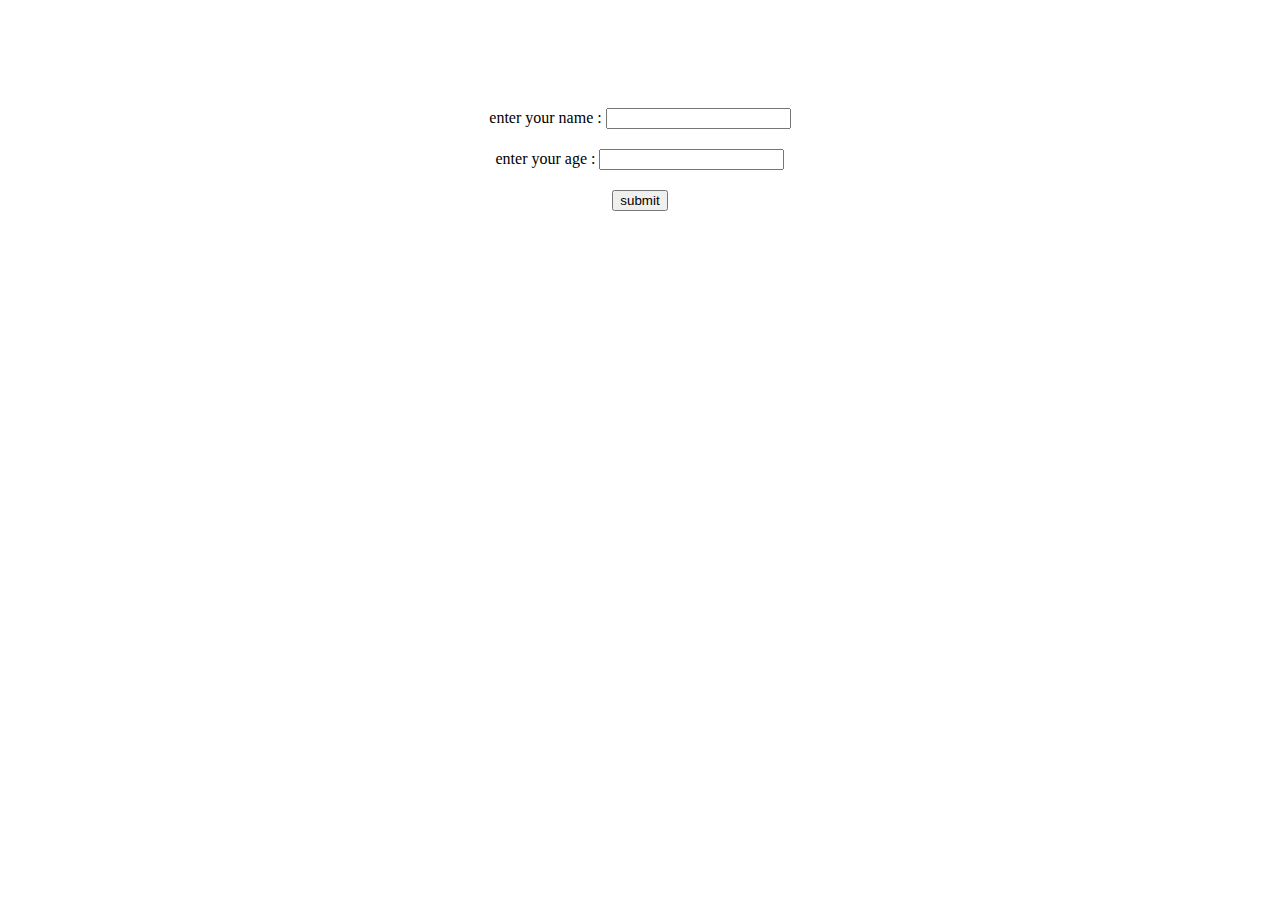
<file: registration form/index.html>
<!DOCTYPE html>
<html lang="en">
<head>
    <meta charset="UTF-8">
    <meta name="viewport" content="width=device-width, initial-scale=1.0">
    <title>Document</title>
    <link rel="stylesheet" href="style.css">
</head>
<body>
    <form id="form" action="#">
        <div id="name-field">
            <label for="name-input">enter your name : </label>
            <input id="name-input" type="text" required>
            <!-- <span>invalid field!!</span> -->
        </div>
        <div id="age-field">
            <label for="age-input">enter your age : </label>
            <input id="age-input" type="text" type="number" min="18" max="100" required>
        </div>
        <button type="submit">submit</button>
    </form>
    <script src="app.js"></script>
</body>
</html>
</file>
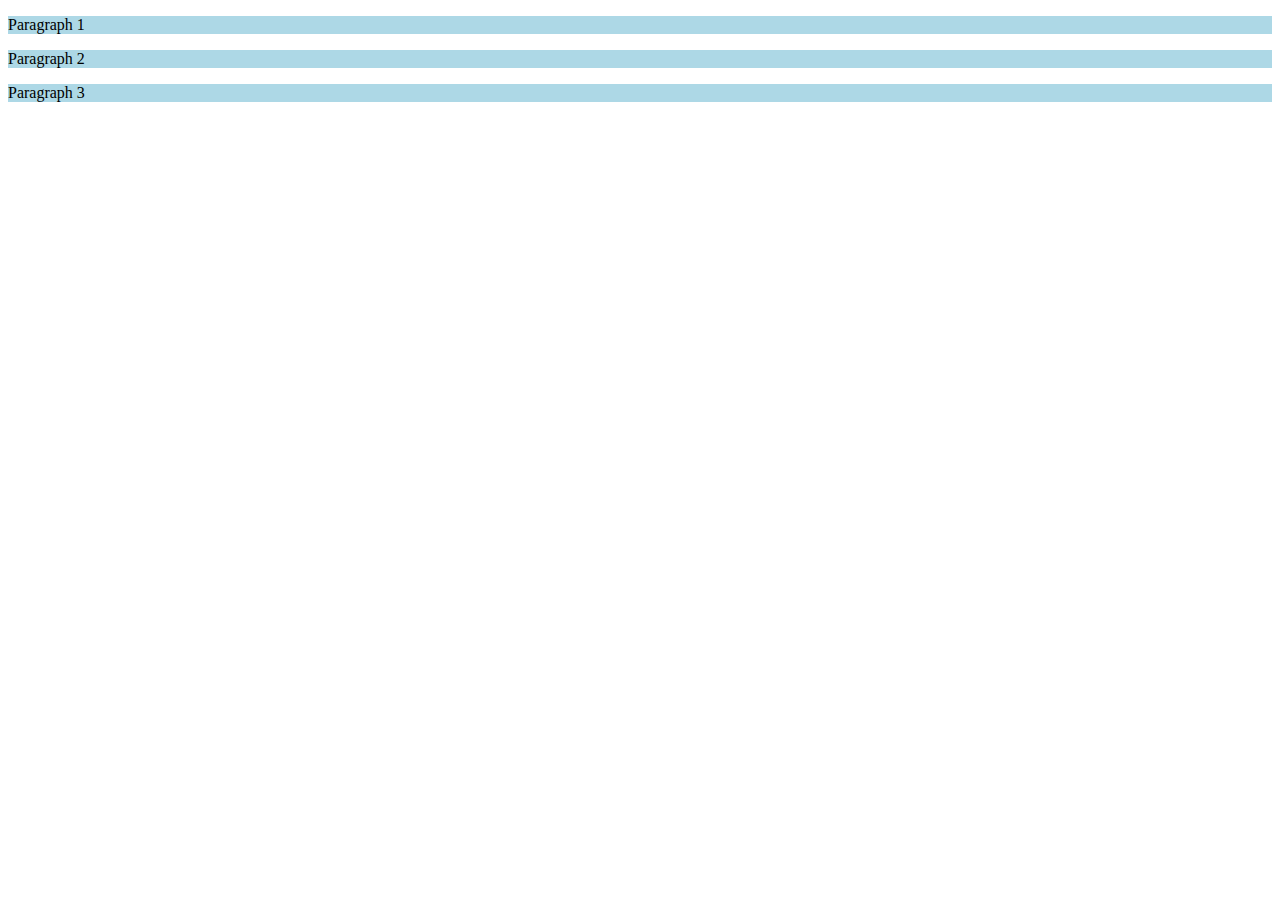
<file: task-1/index.html>
<!DOCTYPE html>
<html lang="en">
<head>
    <meta charset="UTF-8">
    <meta name="viewport" content="width=device-width, initial-scale=1.0">
    <title>Change Paragraphs with JavaScript</title>
</head>
<body>
    <p></p>
    <p></p>
    <p></p>
    <script src="./script.js"></script>
</body>
</html>
</file>
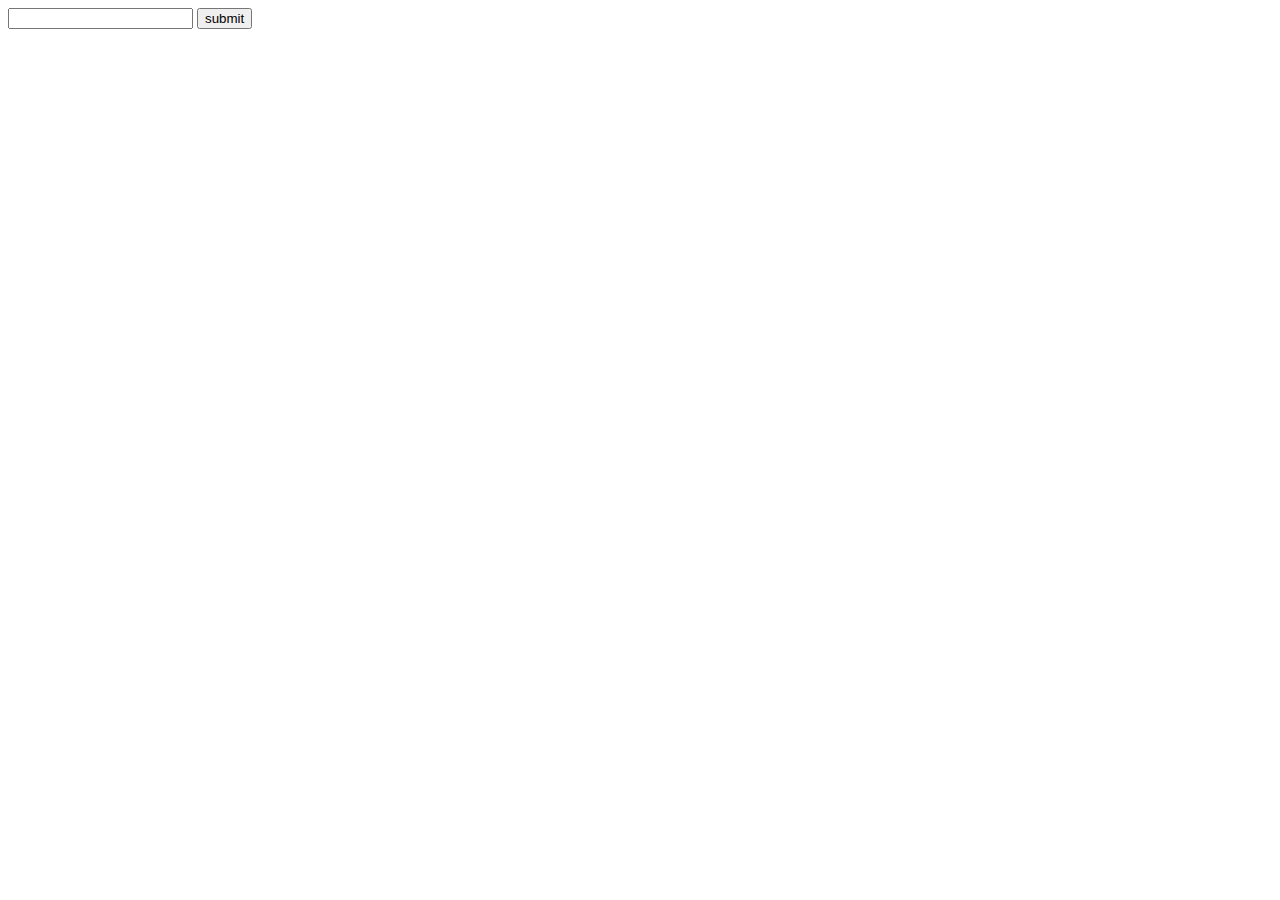
<file: task-2/index.html>
<!DOCTYPE html>
<html lang="en">
<head>
    <meta charset="UTF-8">
    <meta name="viewport" content="width=device-width, initial-scale=1.0">
    <title>fake form</title>
</head>
<body>
    <input type="text">
    <button>submit</button>
    <p id="input-status"></p>

    <script src="./script.js"></script>
</body>
</html>
</file>
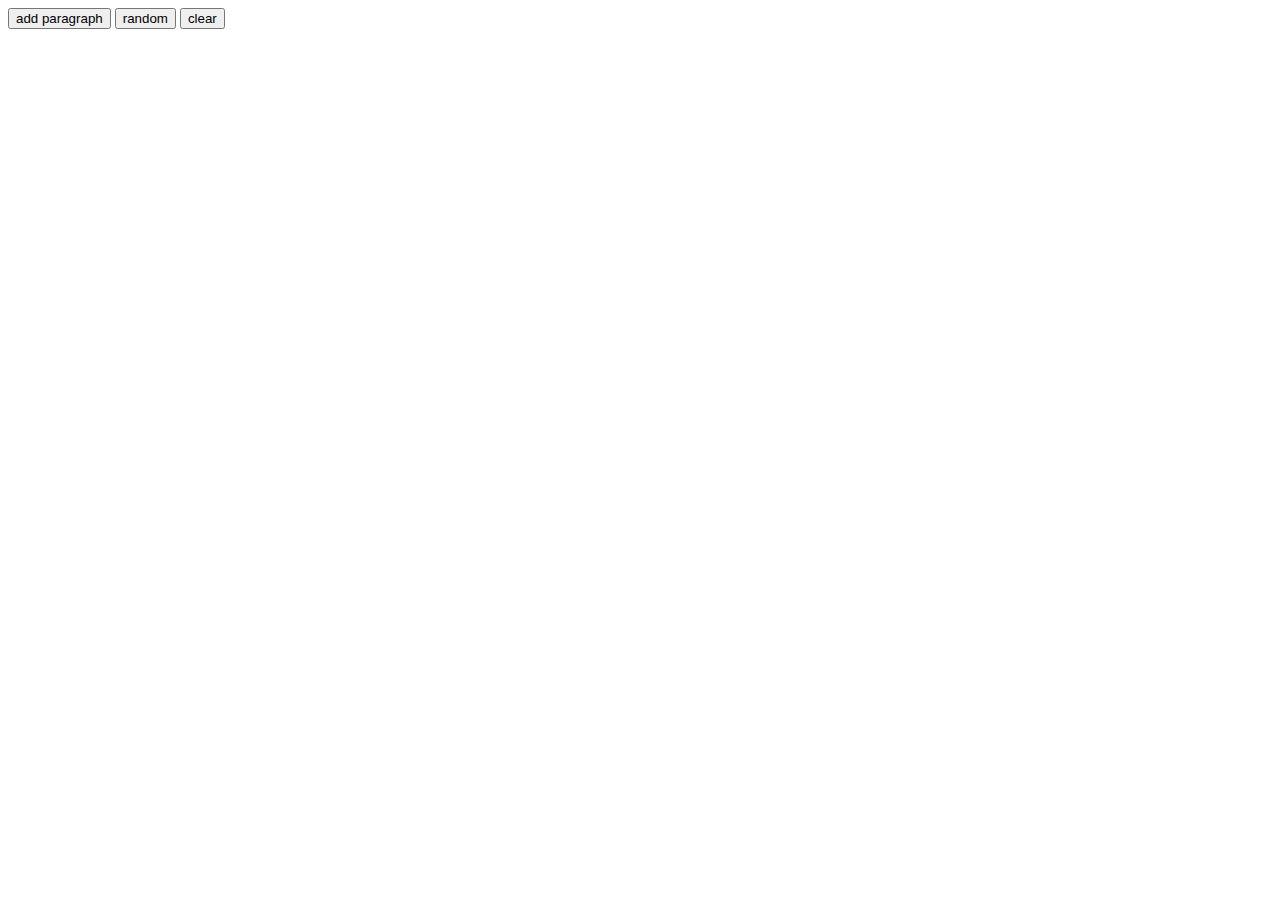
<file: task-3/index.html>
<!DOCTYPE html>
<html lang="en">
<head>
    <meta charset="UTF-8">
    <meta name="viewport" content="width=device-width, initial-scale=1.0">
    <title>Document</title>
</head>
<body>
    <button id="add-p">add paragraph</button>
    <button id="random-p">random</button>
    <button id="clear-p">clear</button>
    <div></div>
    <script src="script.js"></script>
</body>
</html>
</file>
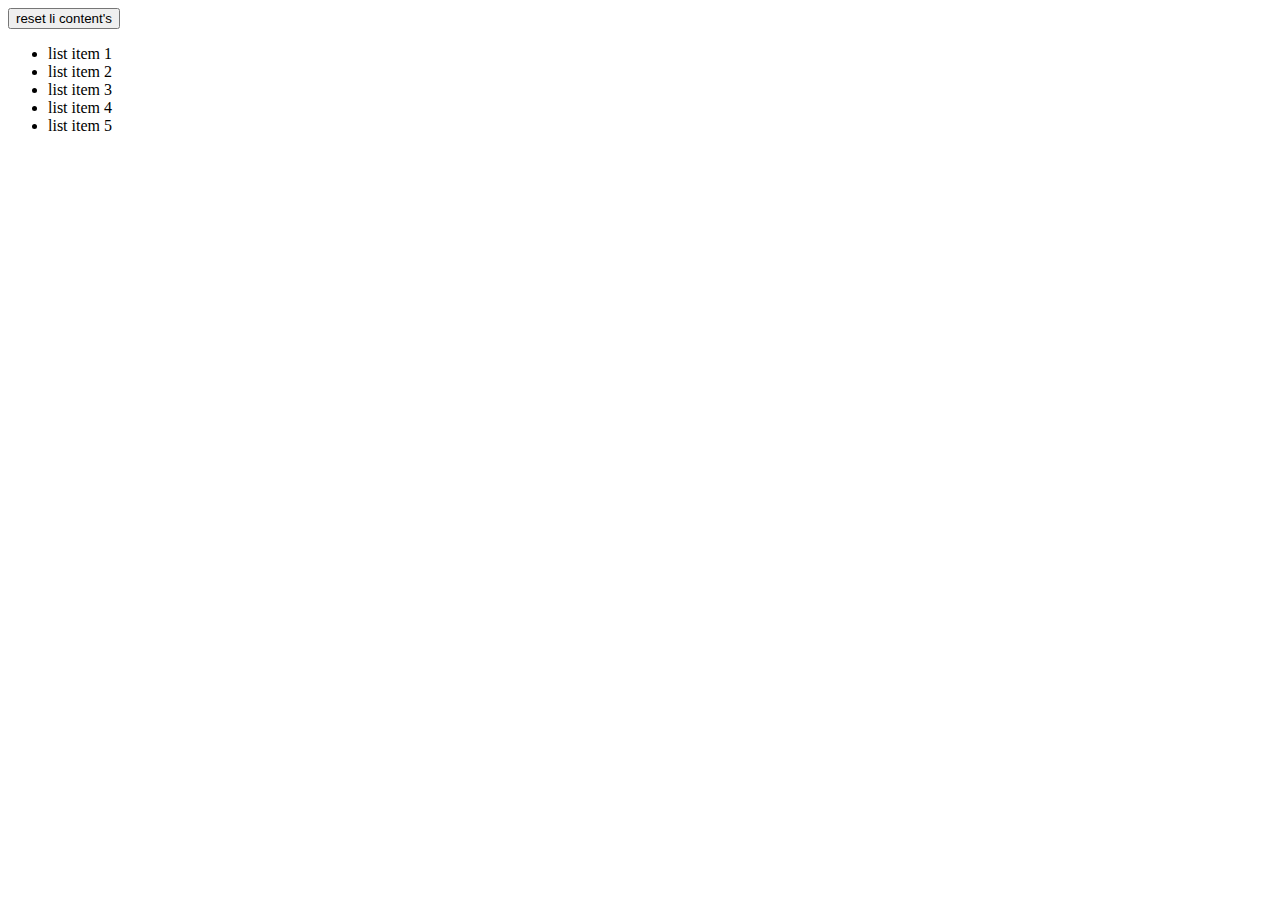
<file: task-4/index.html>
<!DOCTYPE html>
<html lang="en">
<head>
    <meta charset="UTF-8">
    <meta name="viewport" content="width=device-width, initial-scale=1.0">
    <title>Document</title>
</head>
<body>
    <button id="reset">reset li content's</button>
    <ul>
        <li>list item 1</li>
        <li>list item 2</li>
        <li>list item 3</li>
        <li>list item 4</li>
        <li>list item 5</li>
    </ul>

    <div id="show-li-content"></div>

    <script src="./script.js"></script>
</body>
</html>
</file>
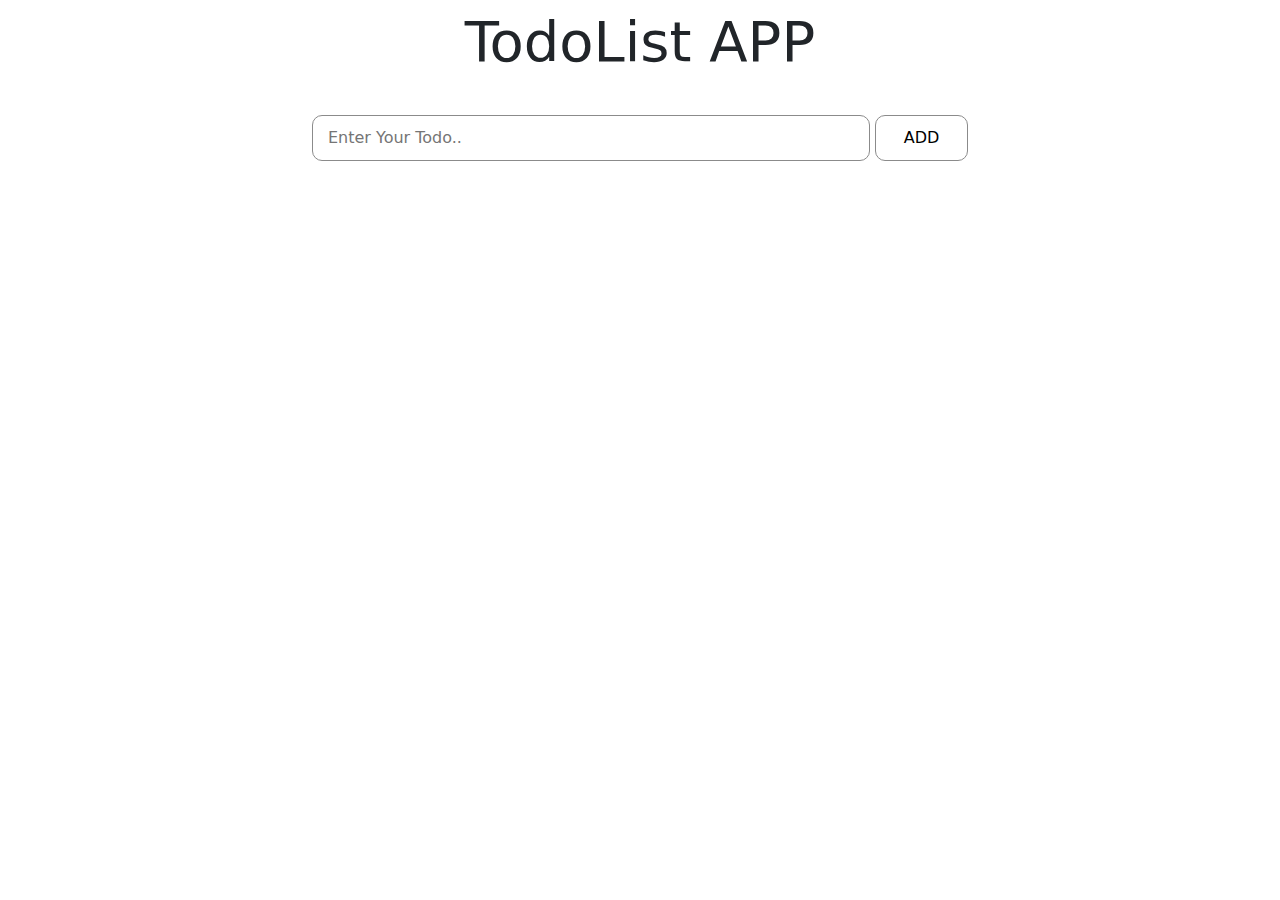
<file: Todo/index.html>
<!DOCTYPE html>
<html lang="en">
<head>
    <meta charset="UTF-8">
    <meta name="viewport" content="width=device-width, initial-scale=1.0">
    <title>simple todo</title>
    <link href="https://cdn.jsdelivr.net/npm/bootstrap@5.3.3/dist/css/bootstrap.min.css" rel="stylesheet"
        integrity="sha384-QWTKZyjpPEjISv5WaRU9OFeRpok6YctnYmDr5pNlyT2bRjXh0JMhjY6hW+ALEwIH" crossorigin="anonymous">
    <link rel="stylesheet" href="style.css">
</head>
<body>
    <button class="clear-all-todo-btn">Clear All Todos</button>

    <header class="container">
        <div class="row text-center p-2">
            <h1 class="fw-lighter header-title">TodoList APP</h1>
        </div>
    </header>
    <main class="container">
        <div class="row text-center mt-4">
            <form action="#" id="todo-form">
                <input class="form-input col-8 col-lg-6" type="text" id="todo-input" placeholder="enter your todo..">
                <button class="form-add-btn col-3 col-lg-1" type="submit">ADD</button>
            </form>
        </div>

        <ul class="container todos-container mt-4"></ul>
    </main>



    <script src="./app.js"></script>
</body>
</html>
</file>
<file: accordion Menu/style.css>
*{
  padding: 0;
  margin: 0;
  box-sizing: border-box;
}

body {
  font-family: Arial, sans-serif;
}

.accordion {
  width: 60%;
  margin: 0 auto;
  border: 1px solid #ccc;
  border-radius: 5px;
}

.accordion-item {
  border-bottom: 1px solid #ccc;
}

.accordion-header {
  background-color: #f1f1f1;
  padding: 10px;
  cursor: pointer;
  position: relative;
  font-size: 18px;
}

.accordion-content {
  background-color: #fff;
  transition: max-height 0.3s ease-out;
  overflow-y: hidden;
  max-height: 0px;
  text-align: justify;
}
.accordion-content > p{
  padding: 10px 15px 15px 15px;
}

.accordion-header::after {
  content: "+";
  position: absolute;
  right: 20px;
  font-size: 20px;
  transition: transform 0.4s ease;
}

.accordion-header.active::after {
  content: "-";
}

.accordion-header.active {
  background-color: #ddd;
}
</file>
<file: move a box with arrow keys/style.css>
* {
  margin: 0;
  padding: 0;
  box-sizing: border-box;
}

body {
  display: flex;
  justify-content: center;
  align-items: center;
  height: 100vh;
  background-color: #f0f0f0;
}

.container {
  position: relative;
  width: 500px;
  height: 500px;
  border: 2px solid #333;
}

.box {
  position: absolute;
  width: 50px;
  height: 50px;
  background-color: red;
  top: 0;
  left: 0;
  transition: all .1s ease-out;
}
</file>
<file: navigator/style.css>
*{
    padding: 0;
    margin: 0;
    box-sizing: border-box;
    font-family: Cambria, Cochin, Georgia, Times, 'Times New Roman', serif;
    list-style-type: none;
}
body{
    background-color: #000;
}
nav{
    display: flex;
    align-items: center;
    justify-content: center;
    background-color: #fff;
    padding: 20px 0px;
    position: sticky;
    top: 0;
    left: 0;
    right: 0;
}
ul{
    display: flex;
    align-items: center;
}
li{
    margin: 0px 20px;
    font-size: 1.4rem;
    font-weight: bold;
    cursor: pointer;
    border-bottom: 5px solid transparent;
    transition: border .2s ease-out;
}
li:hover{
    border-bottom: 5px solid #000;
}
h2{
    color: #fff;
    margin-bottom: 5px;
    margin-left: 20px;
    font-size: 2rem;
}
p{
    color: #cacaca;
    text-align: justify;
}
main{
    padding: 0px 25%;
}
section{
    padding-top: 70px;
}
#to-top{
    color: white;
    border: 2px solid white;
    width: 50px;
    height: 50px;
    display: flex;
    align-items: center;
    justify-content: center;
    font-size: 2rem;
    font-weight: bolder;
    border-radius: 50%;
    position: fixed;
    right: 50px;
    bottom: -50%;
    cursor: pointer;
    transition: all .3s ease-out;
}
#to-top:hover{
    background-color: white;
    color: black;
    border-color: black;
}
</file>
<file: registration form/style.css>
body{
    padding-top: 100px;
    text-align: center;
}
input{
    margin-bottom: 20px;
}
span{
    color: red;
}
</file>
<file: Todo/style.css>
*{
    list-style-type: none;
    text-decoration: none;
    padding: 0;
    margin: 0;
}
.header-title{
    font-size: 3.5rem ;
}
.form-input{
    padding: 10px 15px;
    border-radius: 10px;
    border: 1px solid #8b8b8b;
    /* width: 50%; */
    text-transform: capitalize;
    transition: all .3s ease-out;
}
.form-input:hover{
    border: 1px solid #000;
    box-shadow: 0px 5px 15px #00000025;
}
.form-add-btn{
    padding: 10px 15px;
    border: 1px solid #8b8b8b;
    border-radius: 10px;
    background: none;
    transition: all .3s ease-out;
}
.form-add-btn:hover{
    border: 1px solid #000;
    box-shadow: 0px 5px 15px #00000025;
}
h4{
    margin-bottom: 0;
    text-transform: capitalize;
    font-weight: 400;
}
.todo-title-place{
    border-bottom: 1px solid #8b8b8b;
    /* padding: 15px 5px; */
    padding-top: 13px;
    padding-bottom: 6px;
}
.todo-delete-btn{
    text-transform: uppercase;
    color: #8b8b8b;
    padding: 5px 10px;
    border: 1px solid #8b8b8b;
    border-radius: 10px;
    background: none;
    transition: all .3s ease-out;
}
.todo-delete-btn:hover{
    border: 1px solid #000;
    color: #000;
    box-shadow: 0px 5px 15px #00000025;
}
.clear-all-todo-btn{
    position: fixed;
    top: -10%; /* 10px */
    left: -10%; /* 10px */
    border: 1px solid red;
    background: none;
    color: #000;
    padding: 5px 10px;
    transition: all .3s ease-out;
    border-radius: 10px;
}
.clear-all-todo-btn:hover{
    border: 1px solid #000;
    color: red;
    box-shadow: 0px 5px 15px #00000025;
}
</file>
